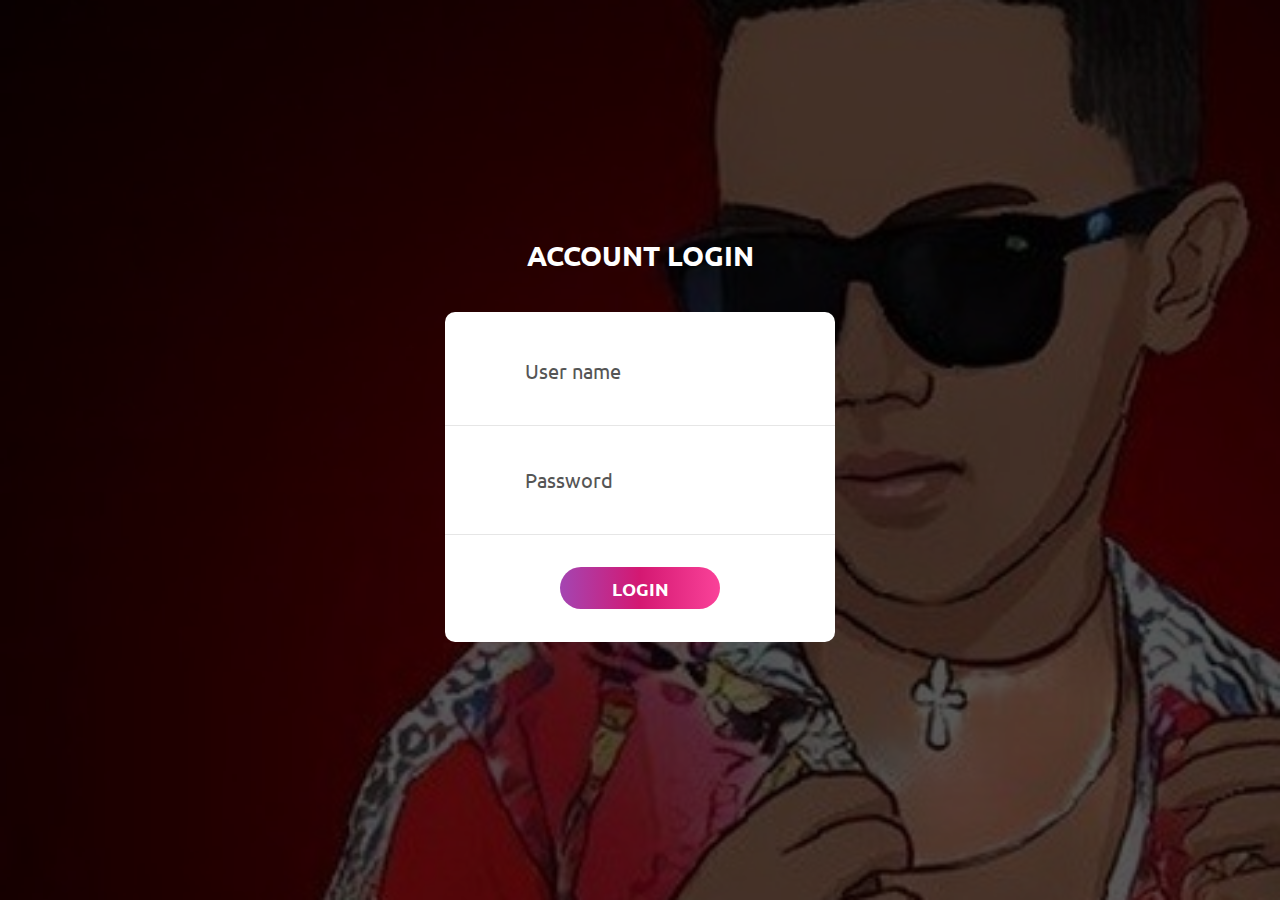
<file: index.html>
<!DOCTYPE html>
<html lang="en">
<head>
	<title>Login page</title>
	<meta charset="UTF-8">
	<meta name="viewport" content="width=device-width, initial-scale=1">
<!--===============================================================================================-->	
	<link rel="icon" type="image/png" href="images/icons/favicon.ico"/>
<!--===============================================================================================-->
	<link rel="stylesheet" type="text/css" href="vendor/bootstrap/css/bootstrap.min.css">
<!--===============================================================================================-->
	<link rel="stylesheet" type="text/css" href="fonts/font-awesome-4.7.0/css/font-awesome.min.css">
<!--===============================================================================================-->
	<link rel="stylesheet" type="text/css" href="fonts/Linearicons-Free-v1.0.0/icon-font.min.css">
<!--===============================================================================================-->
	<link rel="stylesheet" type="text/css" href="vendor/animate/animate.css">
<!--===============================================================================================-->	
	<link rel="stylesheet" type="text/css" href="vendor/css-hamburgers/hamburgers.min.css">
<!--===============================================================================================-->
	<link rel="stylesheet" type="text/css" href="vendor/animsition/css/animsition.min.css">
<!--===============================================================================================-->
	<link rel="stylesheet" type="text/css" href="vendor/select2/select2.min.css">
<!--===============================================================================================-->	
	<link rel="stylesheet" type="text/css" href="vendor/daterangepicker/daterangepicker.css">
<!--===============================================================================================-->
	<link rel="stylesheet" type="text/css" href="css/util.css">
	<link rel="stylesheet" type="text/css" href="css/main.css">
<!--===============================================================================================-->
</head>
<body>
	
	<div class="limiter" data-aos="fade-up-right">
		<div class="container-login100" style="background-image: url('images/ab2.jpg');">
			<div class="wrap-login100 p-t-30 p-b-50">
				<span class="login100-form-title p-b-41">
					Account Login
				</span>
				<form class="login100-form validate-form p-b-33 p-t-5" id="form" action="" method="GET" >

					<div class="wrap-input100 validate-input" data-validate = "Enter username">
						<input class="input100" type="text" name="username" id="username" placeholder="User name">
						<span class="focus-input100" data-placeholder="&#xe82a;"></span>
					</div>

					<div class="wrap-input100 validate-input" data-validate="Enter password">
						<input class="input100" type="password" name="password" id="password" placeholder="Password">
						<span class="focus-input100" data-placeholder="&#xe80f;"></span>
					</div>

					<div class="container-login100-form-btn m-t-32">
						
						
						
						<button  class="login100-form-btn" type="submit" id="mySubmit" onclick="Login(this.form); return false;" value="Login" >
							Login
						</button>
					</div>

				</form>
			</div>
		</div>
	</div>
	

	<div id="dropDownSelect1"></div>
	<script>
		AOS.init({
		duration: 1500,
		}); 
		  function onClick(e) {e.preventDefault();grecaptcha.ready(function() {grecaptcha.execute('6Le1FKsZAAAAAG5iOWZwMB4KQXLFtUbonm55oxfC', {action: 'submit'}).then(function(token) {console.log(token);});});}
	  </script>
	<script>
   function Login(form) {
username = new Array("Abenezer");
password = new Array("123");
if (form.username.value == username[0] && form.password.value == password[0]) {
location.href='index2.html';
return false;
}
else {
alert("Either the username or password you entered is incorrect.\nPlease try again.");
form.username.focus();
}
return true;
}
		</script>
<!--===============================================================================================-->
	<script src="vendor/jquery/jquery-3.2.1.min.js"></script>
<!--===============================================================================================-->
	<script src="vendor/animsition/js/animsition.min.js"></script>
<!--===============================================================================================-->
	<script src="vendor/bootstrap/js/popper.js"></script>
	<script src="vendor/bootstrap/js/bootstrap.min.js"></script>
<!--===============================================================================================-->
	<script src="vendor/select2/select2.min.js"></script>
<!--===============================================================================================-->
	<script src="vendor/daterangepicker/moment.min.js"></script>
	<script src="vendor/daterangepicker/daterangepicker.js"></script>
<!--===============================================================================================-->
	<script src="vendor/countdowntime/countdowntime.js"></script>
<!--===============================================================================================-->
	<script src="js/main.js"></script>

</body>
</html>
</file>
<file: vendor/daterangepicker/daterangepicker.css>
.daterangepicker {
  position: absolute;
  color: inherit;
  background-color: #fff;
  border-radius: 4px;
  width: 278px;
  padding: 4px;
  margin-top: 1px;
  top: 100px;
  left: 20px;
  /* Calendars */ }
  .daterangepicker:before, .daterangepicker:after {
    position: absolute;
    display: inline-block;
    border-bottom-color: rgba(0, 0, 0, 0.2);
    content: ''; }
  .daterangepicker:before {
    top: -7px;
    border-right: 7px solid transparent;
    border-left: 7px solid transparent;
    border-bottom: 7px solid #ccc; }
  .daterangepicker:after {
    top: -6px;
    border-right: 6px solid transparent;
    border-bottom: 6px solid #fff;
    border-left: 6px solid transparent; }
  .daterangepicker.opensleft:before {
    right: 9px; }
  .daterangepicker.opensleft:after {
    right: 10px; }
  .daterangepicker.openscenter:before {
    left: 0;
    right: 0;
    width: 0;
    margin-left: auto;
    margin-right: auto; }
  .daterangepicker.openscenter:after {
    left: 0;
    right: 0;
    width: 0;
    margin-left: auto;
    margin-right: auto; }
  .daterangepicker.opensright:before {
    left: 9px; }
  .daterangepicker.opensright:after {
    left: 10px; }
  .daterangepicker.dropup {
    margin-top: -5px; }
    .daterangepicker.dropup:before {
      top: initial;
      bottom: -7px;
      border-bottom: initial;
      border-top: 7px solid #ccc; }
    .daterangepicker.dropup:after {
      top: initial;
      bottom: -6px;
      border-bottom: initial;
      border-top: 6px solid #fff; }
  .daterangepicker.dropdown-menu {
    max-width: none;
    z-index: 3001; }
  .daterangepicker.single .ranges, .daterangepicker.single .calendar {
    float: none; }
  .daterangepicker.show-calendar .calendar {
    display: block; }
  .daterangepicker .calendar {
    display: none;
    max-width: 270px;
    margin: 4px; }
    .daterangepicker .calendar.single .calendar-table {
      border: none; }
    .daterangepicker .calendar th, .daterangepicker .calendar td {
      white-space: nowrap;
      text-align: center;
      min-width: 32px; }
  .daterangepicker .calendar-table {
    border: 1px solid #fff;
    padding: 4px;
    border-radius: 4px;
    background-color: #fff; }
  .daterangepicker table {
    width: 100%;
    margin: 0; }
  .daterangepicker td, .daterangepicker th {
    text-align: center;
    width: 20px;
    height: 20px;
    border-radius: 4px;
    border: 1px solid transparent;
    white-space: nowrap;
    cursor: pointer; }
    .daterangepicker td.available:hover, .daterangepicker th.available:hover {
      background-color: #eee;
      border-color: transparent;
      color: inherit; }
    .daterangepicker td.week, .daterangepicker th.week {
      font-size: 80%;
      color: #ccc; }
  .daterangepicker td.off, .daterangepicker td.off.in-range, .daterangepicker td.off.start-date, .daterangepicker td.off.end-date {
    background-color: #fff;
    border-color: transparent;
    color: #999; }
  .daterangepicker td.in-range {
    background-color: #ebf4f8;
    border-color: transparent;
    color: #000;
    border-radius: 0; }
  .daterangepicker td.start-date {
    border-radius: 4px 0 0 4px; }
  .daterangepicker td.end-date {
    border-radius: 0 4px 4px 0; }
  .daterangepicker td.start-date.end-date {
    border-radius: 4px; }
  .daterangepicker td.active, .daterangepicker td.active:hover {
    background-color: #357ebd;
    border-color: transparent;
    color: #fff; }
  .daterangepicker th.month {
    width: auto; }
  .daterangepicker td.disabled, .daterangepicker option.disabled {
    color: #999;
    cursor: not-allowed;
    text-decoration: line-through; }
  .daterangepicker select.monthselect, .daterangepicker select.yearselect {
    font-size: 12px;
    padding: 1px;
    height: auto;
    margin: 0;
    cursor: default; }
  .daterangepicker select.monthselect {
    margin-right: 2%;
    width: 56%; }
  .daterangepicker select.yearselect {
    width: 40%; }
  .daterangepicker select.hourselect, .daterangepicker select.minuteselect, .daterangepicker select.secondselect, .daterangepicker select.ampmselect {
    width: 50px;
    margin-bottom: 0; }
  .daterangepicker .input-mini {
    border: 1px solid #ccc;
    border-radius: 4px;
    color: #555;
    height: 30px;
    line-height: 30px;
    display: block;
    vertical-align: middle;
    margin: 0 0 5px 0;
    padding: 0 6px 0 28px;
    width: 100%; }
    .daterangepicker .input-mini.active {
      border: 1px solid #08c;
      border-radius: 4px; }
  .daterangepicker .daterangepicker_input {
    position: relative; }
    .daterangepicker .daterangepicker_input i {
      position: absolute;
      left: 8px;
      top: 8px; }
  .daterangepicker.rtl .input-mini {
    padding-right: 28px;
    padding-left: 6px; }
  .daterangepicker.rtl .daterangepicker_input i {
    left: auto;
    right: 8px; }
  .daterangepicker .calendar-time {
    text-align: center;
    margin: 5px auto;
    line-height: 30px;
    position: relative;
    padding-left: 28px; }
    .daterangepicker .calendar-time select.disabled {
      color: #ccc;
      cursor: not-allowed; }

.ranges {
  font-size: 11px;
  float: none;
  margin: 4px;
  text-align: left; }
  .ranges ul {
    list-style: none;
    margin: 0 auto;
    padding: 0;
    width: 100%; }
  .ranges li {
    font-size: 13px;
    background-color: #f5f5f5;
    border: 1px solid #f5f5f5;
    border-radius: 4px;
    color: #08c;
    padding: 3px 12px;
    margin-bottom: 8px;
    cursor: pointer; }
    .ranges li:hover {
      background-color: #08c;
      border: 1px solid #08c;
      color: #fff; }
    .ranges li.active {
      background-color: #08c;
      border: 1px solid #08c;
      color: #fff; }

/*  Larger Screen Styling */
@media (min-width: 564px) {
  .daterangepicker {
    width: auto; }
    .daterangepicker .ranges ul {
      width: 160px; }
    .daterangepicker.single .ranges ul {
      width: 100%; }
    .daterangepicker.single .calendar.left {
      clear: none; }
    .daterangepicker.single.ltr .ranges, .daterangepicker.single.ltr .calendar {
      float: left; }
    .daterangepicker.single.rtl .ranges, .daterangepicker.single.rtl .calendar {
      float: right; }
    .daterangepicker.ltr {
      direction: ltr;
      text-align: left; }
      .daterangepicker.ltr .calendar.left {
        clear: left;
        margin-right: 0; }
        .daterangepicker.ltr .calendar.left .calendar-table {
          border-right: none;
          border-top-right-radius: 0;
          border-bottom-right-radius: 0; }
      .daterangepicker.ltr .calendar.right {
        margin-left: 0; }
        .daterangepicker.ltr .calendar.right .calendar-table {
          border-left: none;
          border-top-left-radius: 0;
          border-bottom-left-radius: 0; }
      .daterangepicker.ltr .left .daterangepicker_input {
        padding-right: 12px; }
      .daterangepicker.ltr .calendar.left .calendar-table {
        padding-right: 12px; }
      .daterangepicker.ltr .ranges, .daterangepicker.ltr .calendar {
        float: left; }
    .daterangepicker.rtl {
      direction: rtl;
      text-align: right; }
      .daterangepicker.rtl .calendar.left {
        clear: right;
        margin-left: 0; }
        .daterangepicker.rtl .calendar.left .calendar-table {
          border-left: none;
          border-top-left-radius: 0;
          border-bottom-left-radius: 0; }
      .daterangepicker.rtl .calendar.right {
        margin-right: 0; }
        .daterangepicker.rtl .calendar.right .calendar-table {
          border-right: none;
          border-top-right-radius: 0;
          border-bottom-right-radius: 0; }
      .daterangepicker.rtl .left .daterangepicker_input {
        padding-left: 12px; }
      .daterangepicker.rtl .calendar.left .calendar-table {
        padding-left: 12px; }
      .daterangepicker.rtl .ranges, .daterangepicker.rtl .calendar {
        text-align: right;
        float: right; } }
@media (min-width: 730px) {
  .daterangepicker .ranges {
    width: auto; }
  .daterangepicker.ltr .ranges {
    float: left; }
  .daterangepicker.rtl .ranges {
    float: right; }
  .daterangepicker .calendar.left {
    clear: none !important; } }
</file>
<file: css/util.css>
/*[ FONT SIZE ]
///////////////////////////////////////////////////////////
*/
.fs-1 {font-size: 1px;}
.fs-2 {font-size: 2px;}
.fs-3 {font-size: 3px;}
.fs-4 {font-size: 4px;}
.fs-5 {font-size: 5px;}
.fs-6 {font-size: 6px;}
.fs-7 {font-size: 7px;}
.fs-8 {font-size: 8px;}
.fs-9 {font-size: 9px;}
.fs-10 {font-size: 10px;}
.fs-11 {font-size: 11px;}
.fs-12 {font-size: 12px;}
.fs-13 {font-size: 13px;}
.fs-14 {font-size: 14px;}
.fs-15 {font-size: 15px;}
.fs-16 {font-size: 16px;}
.fs-17 {font-size: 17px;}
.fs-18 {font-size: 18px;}
.fs-19 {font-size: 19px;}
.fs-20 {font-size: 20px;}
.fs-21 {font-size: 21px;}
.fs-22 {font-size: 22px;}
.fs-23 {font-size: 23px;}
.fs-24 {font-size: 24px;}
.fs-25 {font-size: 25px;}
.fs-26 {font-size: 26px;}
.fs-27 {font-size: 27px;}
.fs-28 {font-size: 28px;}
.fs-29 {font-size: 29px;}
.fs-30 {font-size: 30px;}
.fs-31 {font-size: 31px;}
.fs-32 {font-size: 32px;}
.fs-33 {font-size: 33px;}
.fs-34 {font-size: 34px;}
.fs-35 {font-size: 35px;}
.fs-36 {font-size: 36px;}
.fs-37 {font-size: 37px;}
.fs-38 {font-size: 38px;}
.fs-39 {font-size: 39px;}
.fs-40 {font-size: 40px;}
.fs-41 {font-size: 41px;}
.fs-42 {font-size: 42px;}
.fs-43 {font-size: 43px;}
.fs-44 {font-size: 44px;}
.fs-45 {font-size: 45px;}
.fs-46 {font-size: 46px;}
.fs-47 {font-size: 47px;}
.fs-48 {font-size: 48px;}
.fs-49 {font-size: 49px;}
.fs-50 {font-size: 50px;}
.fs-51 {font-size: 51px;}
.fs-52 {font-size: 52px;}
.fs-53 {font-size: 53px;}
.fs-54 {font-size: 54px;}
.fs-55 {font-size: 55px;}
.fs-56 {font-size: 56px;}
.fs-57 {font-size: 57px;}
.fs-58 {font-size: 58px;}
.fs-59 {font-size: 59px;}
.fs-60 {font-size: 60px;}
.fs-61 {font-size: 61px;}
.fs-62 {font-size: 62px;}
.fs-63 {font-size: 63px;}
.fs-64 {font-size: 64px;}
.fs-65 {font-size: 65px;}
.fs-66 {font-size: 66px;}
.fs-67 {font-size: 67px;}
.fs-68 {font-size: 68px;}
.fs-69 {font-size: 69px;}
.fs-70 {font-size: 70px;}
.fs-71 {font-size: 71px;}
.fs-72 {font-size: 72px;}
.fs-73 {font-size: 73px;}
.fs-74 {font-size: 74px;}
.fs-75 {font-size: 75px;}
.fs-76 {font-size: 76px;}
.fs-77 {font-size: 77px;}
.fs-78 {font-size: 78px;}
.fs-79 {font-size: 79px;}
.fs-80 {font-size: 80px;}
.fs-81 {font-size: 81px;}
.fs-82 {font-size: 82px;}
.fs-83 {font-size: 83px;}
.fs-84 {font-size: 84px;}
.fs-85 {font-size: 85px;}
.fs-86 {font-size: 86px;}
.fs-87 {font-size: 87px;}
.fs-88 {font-size: 88px;}
.fs-89 {font-size: 89px;}
.fs-90 {font-size: 90px;}
.fs-91 {font-size: 91px;}
.fs-92 {font-size: 92px;}
.fs-93 {font-size: 93px;}
.fs-94 {font-size: 94px;}
.fs-95 {font-size: 95px;}
.fs-96 {font-size: 96px;}
.fs-97 {font-size: 97px;}
.fs-98 {font-size: 98px;}
.fs-99 {font-size: 99px;}
.fs-100 {font-size: 100px;}
.fs-101 {font-size: 101px;}
.fs-102 {font-size: 102px;}
.fs-103 {font-size: 103px;}
.fs-104 {font-size: 104px;}
.fs-105 {font-size: 105px;}
.fs-106 {font-size: 106px;}
.fs-107 {font-size: 107px;}
.fs-108 {font-size: 108px;}
.fs-109 {font-size: 109px;}
.fs-110 {font-size: 110px;}
.fs-111 {font-size: 111px;}
.fs-112 {font-size: 112px;}
.fs-113 {font-size: 113px;}
.fs-114 {font-size: 114px;}
.fs-115 {font-size: 115px;}
.fs-116 {font-size: 116px;}
.fs-117 {font-size: 117px;}
.fs-118 {font-size: 118px;}
.fs-119 {font-size: 119px;}
.fs-120 {font-size: 120px;}
.fs-121 {font-size: 121px;}
.fs-122 {font-size: 122px;}
.fs-123 {font-size: 123px;}
.fs-124 {font-size: 124px;}
.fs-125 {font-size: 125px;}
.fs-126 {font-size: 126px;}
.fs-127 {font-size: 127px;}
.fs-128 {font-size: 128px;}
.fs-129 {font-size: 129px;}
.fs-130 {font-size: 130px;}
.fs-131 {font-size: 131px;}
.fs-132 {font-size: 132px;}
.fs-133 {font-size: 133px;}
.fs-134 {font-size: 134px;}
.fs-135 {font-size: 135px;}
.fs-136 {font-size: 136px;}
.fs-137 {font-size: 137px;}
.fs-138 {font-size: 138px;}
.fs-139 {font-size: 139px;}
.fs-140 {font-size: 140px;}
.fs-141 {font-size: 141px;}
.fs-142 {font-size: 142px;}
.fs-143 {font-size: 143px;}
.fs-144 {font-size: 144px;}
.fs-145 {font-size: 145px;}
.fs-146 {font-size: 146px;}
.fs-147 {font-size: 147px;}
.fs-148 {font-size: 148px;}
.fs-149 {font-size: 149px;}
.fs-150 {font-size: 150px;}
.fs-151 {font-size: 151px;}
.fs-152 {font-size: 152px;}
.fs-153 {font-size: 153px;}
.fs-154 {font-size: 154px;}
.fs-155 {font-size: 155px;}
.fs-156 {font-size: 156px;}
.fs-157 {font-size: 157px;}
.fs-158 {font-size: 158px;}
.fs-159 {font-size: 159px;}
.fs-160 {font-size: 160px;}
.fs-161 {font-size: 161px;}
.fs-162 {font-size: 162px;}
.fs-163 {font-size: 163px;}
.fs-164 {font-size: 164px;}
.fs-165 {font-size: 165px;}
.fs-166 {font-size: 166px;}
.fs-167 {font-size: 167px;}
.fs-168 {font-size: 168px;}
.fs-169 {font-size: 169px;}
.fs-170 {font-size: 170px;}
.fs-171 {font-size: 171px;}
.fs-172 {font-size: 172px;}
.fs-173 {font-size: 173px;}
.fs-174 {font-size: 174px;}
.fs-175 {font-size: 175px;}
.fs-176 {font-size: 176px;}
.fs-177 {font-size: 177px;}
.fs-178 {font-size: 178px;}
.fs-179 {font-size: 179px;}
.fs-180 {font-size: 180px;}
.fs-181 {font-size: 181px;}
.fs-182 {font-size: 182px;}
.fs-183 {font-size: 183px;}
.fs-184 {font-size: 184px;}
.fs-185 {font-size: 185px;}
.fs-186 {font-size: 186px;}
.fs-187 {font-size: 187px;}
.fs-188 {font-size: 188px;}
.fs-189 {font-size: 189px;}
.fs-190 {font-size: 190px;}
.fs-191 {font-size: 191px;}
.fs-192 {font-size: 192px;}
.fs-193 {font-size: 193px;}
.fs-194 {font-size: 194px;}
.fs-195 {font-size: 195px;}
.fs-196 {font-size: 196px;}
.fs-197 {font-size: 197px;}
.fs-198 {font-size: 198px;}
.fs-199 {font-size: 199px;}
.fs-200 {font-size: 200px;}

/*[ PADDING ]
///////////////////////////////////////////////////////////
*/
.p-t-0 {padding-top: 0px;}
.p-t-1 {padding-top: 1px;}
.p-t-2 {padding-top: 2px;}
.p-t-3 {padding-top: 3px;}
.p-t-4 {padding-top: 4px;}
.p-t-5 {padding-top: 5px;}
.p-t-6 {padding-top: 6px;}
.p-t-7 {padding-top: 7px;}
.p-t-8 {padding-top: 8px;}
.p-t-9 {padding-top: 9px;}
.p-t-10 {padding-top: 10px;}
.p-t-11 {padding-top: 11px;}
.p-t-12 {padding-top: 12px;}
.p-t-13 {padding-top: 13px;}
.p-t-14 {padding-top: 14px;}
.p-t-15 {padding-top: 15px;}
.p-t-16 {padding-top: 16px;}
.p-t-17 {padding-top: 17px;}
.p-t-18 {padding-top: 18px;}
.p-t-19 {padding-top: 19px;}
.p-t-20 {padding-top: 20px;}
.p-t-21 {padding-top: 21px;}
.p-t-22 {padding-top: 22px;}
.p-t-23 {padding-top: 23px;}
.p-t-24 {padding-top: 24px;}
.p-t-25 {padding-top: 25px;}
.p-t-26 {padding-top: 26px;}
.p-t-27 {padding-top: 27px;}
.p-t-28 {padding-top: 28px;}
.p-t-29 {padding-top: 29px;}
.p-t-30 {padding-top: 30px;}
.p-t-31 {padding-top: 31px;}
.p-t-32 {padding-top: 32px;}
.p-t-33 {padding-top: 33px;}
.p-t-34 {padding-top: 34px;}
.p-t-35 {padding-top: 35px;}
.p-t-36 {padding-top: 36px;}
.p-t-37 {padding-top: 37px;}
.p-t-38 {padding-top: 38px;}
.p-t-39 {padding-top: 39px;}
.p-t-40 {padding-top: 40px;}
.p-t-41 {padding-top: 41px;}
.p-t-42 {padding-top: 42px;}
.p-t-43 {padding-top: 43px;}
.p-t-44 {padding-top: 44px;}
.p-t-45 {padding-top: 45px;}
.p-t-46 {padding-top: 46px;}
.p-t-47 {padding-top: 47px;}
.p-t-48 {padding-top: 48px;}
.p-t-49 {padding-top: 49px;}
.p-t-50 {padding-top: 50px;}
.p-t-51 {padding-top: 51px;}
.p-t-52 {padding-top: 52px;}
.p-t-53 {padding-top: 53px;}
.p-t-54 {padding-top: 54px;}
.p-t-55 {padding-top: 55px;}
.p-t-56 {padding-top: 56px;}
.p-t-57 {padding-top: 57px;}
.p-t-58 {padding-top: 58px;}
.p-t-59 {padding-top: 59px;}
.p-t-60 {padding-top: 60px;}
.p-t-61 {padding-top: 61px;}
.p-t-62 {padding-top: 62px;}
.p-t-63 {padding-top: 63px;}
.p-t-64 {padding-top: 64px;}
.p-t-65 {padding-top: 65px;}
.p-t-66 {padding-top: 66px;}
.p-t-67 {padding-top: 67px;}
.p-t-68 {padding-top: 68px;}
.p-t-69 {padding-top: 69px;}
.p-t-70 {padding-top: 70px;}
.p-t-71 {padding-top: 71px;}
.p-t-72 {padding-top: 72px;}
.p-t-73 {padding-top: 73px;}
.p-t-74 {padding-top: 74px;}
.p-t-75 {padding-top: 75px;}
.p-t-76 {padding-top: 76px;}
.p-t-77 {padding-top: 77px;}
.p-t-78 {padding-top: 78px;}
.p-t-79 {padding-top: 79px;}
.p-t-80 {padding-top: 80px;}
.p-t-81 {padding-top: 81px;}
.p-t-82 {padding-top: 82px;}
.p-t-83 {padding-top: 83px;}
.p-t-84 {padding-top: 84px;}
.p-t-85 {padding-top: 85px;}
.p-t-86 {padding-top: 86px;}
.p-t-87 {padding-top: 87px;}
.p-t-88 {padding-top: 88px;}
.p-t-89 {padding-top: 89px;}
.p-t-90 {padding-top: 90px;}
.p-t-91 {padding-top: 91px;}
.p-t-92 {padding-top: 92px;}
.p-t-93 {padding-top: 93px;}
.p-t-94 {padding-top: 94px;}
.p-t-95 {padding-top: 95px;}
.p-t-96 {padding-top: 96px;}
.p-t-97 {padding-top: 97px;}
.p-t-98 {padding-top: 98px;}
.p-t-99 {padding-top: 99px;}
.p-t-100 {padding-top: 100px;}
.p-t-101 {padding-top: 101px;}
.p-t-102 {padding-top: 102px;}
.p-t-103 {padding-top: 103px;}
.p-t-104 {padding-top: 104px;}
.p-t-105 {padding-top: 105px;}
.p-t-106 {padding-top: 106px;}
.p-t-107 {padding-top: 107px;}
.p-t-108 {padding-top: 108px;}
.p-t-109 {padding-top: 109px;}
.p-t-110 {padding-top: 110px;}
.p-t-111 {padding-top: 111px;}
.p-t-112 {padding-top: 112px;}
.p-t-113 {padding-top: 113px;}
.p-t-114 {padding-top: 114px;}
.p-t-115 {padding-top: 115px;}
.p-t-116 {padding-top: 116px;}
.p-t-117 {padding-top: 117px;}
.p-t-118 {padding-top: 118px;}
.p-t-119 {padding-top: 119px;}
.p-t-120 {padding-top: 120px;}
.p-t-121 {padding-top: 121px;}
.p-t-122 {padding-top: 122px;}
.p-t-123 {padding-top: 123px;}
.p-t-124 {padding-top: 124px;}
.p-t-125 {padding-top: 125px;}
.p-t-126 {padding-top: 126px;}
.p-t-127 {padding-top: 127px;}
.p-t-128 {padding-top: 128px;}
.p-t-129 {padding-top: 129px;}
.p-t-130 {padding-top: 130px;}
.p-t-131 {padding-top: 131px;}
.p-t-132 {padding-top: 132px;}
.p-t-133 {padding-top: 133px;}
.p-t-134 {padding-top: 134px;}
.p-t-135 {padding-top: 135px;}
.p-t-136 {padding-top: 136px;}
.p-t-137 {padding-top: 137px;}
.p-t-138 {padding-top: 138px;}
.p-t-139 {padding-top: 139px;}
.p-t-140 {padding-top: 140px;}
.p-t-141 {padding-top: 141px;}
.p-t-142 {padding-top: 142px;}
.p-t-143 {padding-top: 143px;}
.p-t-144 {padding-top: 144px;}
.p-t-145 {padding-top: 145px;}
.p-t-146 {padding-top: 146px;}
.p-t-147 {padding-top: 147px;}
.p-t-148 {padding-top: 148px;}
.p-t-149 {padding-top: 149px;}
.p-t-150 {padding-top: 150px;}
.p-t-151 {padding-top: 151px;}
.p-t-152 {padding-top: 152px;}
.p-t-153 {padding-top: 153px;}
.p-t-154 {padding-top: 154px;}
.p-t-155 {padding-top: 155px;}
.p-t-156 {padding-top: 156px;}
.p-t-157 {padding-top: 157px;}
.p-t-158 {padding-top: 158px;}
.p-t-159 {padding-top: 159px;}
.p-t-160 {padding-top: 160px;}
.p-t-161 {padding-top: 161px;}
.p-t-162 {padding-top: 162px;}
.p-t-163 {padding-top: 163px;}
.p-t-164 {padding-top: 164px;}
.p-t-165 {padding-top: 165px;}
.p-t-166 {padding-top: 166px;}
.p-t-167 {padding-top: 167px;}
.p-t-168 {padding-top: 168px;}
.p-t-169 {padding-top: 169px;}
.p-t-170 {padding-top: 170px;}
.p-t-171 {padding-top: 171px;}
.p-t-172 {padding-top: 172px;}
.p-t-173 {padding-top: 173px;}
.p-t-174 {padding-top: 174px;}
.p-t-175 {padding-top: 175px;}
.p-t-176 {padding-top: 176px;}
.p-t-177 {padding-top: 177px;}
.p-t-178 {padding-top: 178px;}
.p-t-179 {padding-top: 179px;}
.p-t-180 {padding-top: 180px;}
.p-t-181 {padding-top: 181px;}
.p-t-182 {padding-top: 182px;}
.p-t-183 {padding-top: 183px;}
.p-t-184 {padding-top: 184px;}
.p-t-185 {padding-top: 185px;}
.p-t-186 {padding-top: 186px;}
.p-t-187 {padding-top: 187px;}
.p-t-188 {padding-top: 188px;}
.p-t-189 {padding-top: 189px;}
.p-t-190 {padding-top: 190px;}
.p-t-191 {padding-top: 191px;}
.p-t-192 {padding-top: 192px;}
.p-t-193 {padding-top: 193px;}
.p-t-194 {padding-top: 194px;}
.p-t-195 {padding-top: 195px;}
.p-t-196 {padding-top: 196px;}
.p-t-197 {padding-top: 197px;}
.p-t-198 {padding-top: 198px;}
.p-t-199 {padding-top: 199px;}
.p-t-200 {padding-top: 200px;}
.p-t-201 {padding-top: 201px;}
.p-t-202 {padding-top: 202px;}
.p-t-203 {padding-top: 203px;}
.p-t-204 {padding-top: 204px;}
.p-t-205 {padding-top: 205px;}
.p-t-206 {padding-top: 206px;}
.p-t-207 {padding-top: 207px;}
.p-t-208 {padding-top: 208px;}
.p-t-209 {padding-top: 209px;}
.p-t-210 {padding-top: 210px;}
.p-t-211 {padding-top: 211px;}
.p-t-212 {padding-top: 212px;}
.p-t-213 {padding-top: 213px;}
.p-t-214 {padding-top: 214px;}
.p-t-215 {padding-top: 215px;}
.p-t-216 {padding-top: 216px;}
.p-t-217 {padding-top: 217px;}
.p-t-218 {padding-top: 218px;}
.p-t-219 {padding-top: 219px;}
.p-t-220 {padding-top: 220px;}
.p-t-221 {padding-top: 221px;}
.p-t-222 {padding-top: 222px;}
.p-t-223 {padding-top: 223px;}
.p-t-224 {padding-top: 224px;}
.p-t-225 {padding-top: 225px;}
.p-t-226 {padding-top: 226px;}
.p-t-227 {padding-top: 227px;}
.p-t-228 {padding-top: 228px;}
.p-t-229 {padding-top: 229px;}
.p-t-230 {padding-top: 230px;}
.p-t-231 {padding-top: 231px;}
.p-t-232 {padding-top: 232px;}
.p-t-233 {padding-top: 233px;}
.p-t-234 {padding-top: 234px;}
.p-t-235 {padding-top: 235px;}
.p-t-236 {padding-top: 236px;}
.p-t-237 {padding-top: 237px;}
.p-t-238 {padding-top: 238px;}
.p-t-239 {padding-top: 239px;}
.p-t-240 {padding-top: 240px;}
.p-t-241 {padding-top: 241px;}
.p-t-242 {padding-top: 242px;}
.p-t-243 {padding-top: 243px;}
.p-t-244 {padding-top: 244px;}
.p-t-245 {padding-top: 245px;}
.p-t-246 {padding-top: 246px;}
.p-t-247 {padding-top: 247px;}
.p-t-248 {padding-top: 248px;}
.p-t-249 {padding-top: 249px;}
.p-t-250 {padding-top: 250px;}
.p-b-0 {padding-bottom: 0px;}
.p-b-1 {padding-bottom: 1px;}
.p-b-2 {padding-bottom: 2px;}
.p-b-3 {padding-bottom: 3px;}
.p-b-4 {padding-bottom: 4px;}
.p-b-5 {padding-bottom: 5px;}
.p-b-6 {padding-bottom: 6px;}
.p-b-7 {padding-bottom: 7px;}
.p-b-8 {padding-bottom: 8px;}
.p-b-9 {padding-bottom: 9px;}
.p-b-10 {padding-bottom: 10px;}
.p-b-11 {padding-bottom: 11px;}
.p-b-12 {padding-bottom: 12px;}
.p-b-13 {padding-bottom: 13px;}
.p-b-14 {padding-bottom: 14px;}
.p-b-15 {padding-bottom: 15px;}
.p-b-16 {padding-bottom: 16px;}
.p-b-17 {padding-bottom: 17px;}
.p-b-18 {padding-bottom: 18px;}
.p-b-19 {padding-bottom: 19px;}
.p-b-20 {padding-bottom: 20px;}
.p-b-21 {padding-bottom: 21px;}
.p-b-22 {padding-bottom: 22px;}
.p-b-23 {padding-bottom: 23px;}
.p-b-24 {padding-bottom: 24px;}
.p-b-25 {padding-bottom: 25px;}
.p-b-26 {padding-bottom: 26px;}
.p-b-27 {padding-bottom: 27px;}
.p-b-28 {padding-bottom: 28px;}
.p-b-29 {padding-bottom: 29px;}
.p-b-30 {padding-bottom: 30px;}
.p-b-31 {padding-bottom: 31px;}
.p-b-32 {padding-bottom: 32px;}
.p-b-33 {padding-bottom: 33px;}
.p-b-34 {padding-bottom: 34px;}
.p-b-35 {padding-bottom: 35px;}
.p-b-36 {padding-bottom: 36px;}
.p-b-37 {padding-bottom: 37px;}
.p-b-38 {padding-bottom: 38px;}
.p-b-39 {padding-bottom: 39px;}
.p-b-40 {padding-bottom: 40px;}
.p-b-41 {padding-bottom: 41px;}
.p-b-42 {padding-bottom: 42px;}
.p-b-43 {padding-bottom: 43px;}
.p-b-44 {padding-bottom: 44px;}
.p-b-45 {padding-bottom: 45px;}
.p-b-46 {padding-bottom: 46px;}
.p-b-47 {padding-bottom: 47px;}
.p-b-48 {padding-bottom: 48px;}
.p-b-49 {padding-bottom: 49px;}
.p-b-50 {padding-bottom: 50px;}
.p-b-51 {padding-bottom: 51px;}
.p-b-52 {padding-bottom: 52px;}
.p-b-53 {padding-bottom: 53px;}
.p-b-54 {padding-bottom: 54px;}
.p-b-55 {padding-bottom: 55px;}
.p-b-56 {padding-bottom: 56px;}
.p-b-57 {padding-bottom: 57px;}
.p-b-58 {padding-bottom: 58px;}
.p-b-59 {padding-bottom: 59px;}
.p-b-60 {padding-bottom: 60px;}
.p-b-61 {padding-bottom: 61px;}
.p-b-62 {padding-bottom: 62px;}
.p-b-63 {padding-bottom: 63px;}
.p-b-64 {padding-bottom: 64px;}
.p-b-65 {padding-bottom: 65px;}
.p-b-66 {padding-bottom: 66px;}
.p-b-67 {padding-bottom: 67px;}
.p-b-68 {padding-bottom: 68px;}
.p-b-69 {padding-bottom: 69px;}
.p-b-70 {padding-bottom: 70px;}
.p-b-71 {padding-bottom: 71px;}
.p-b-72 {padding-bottom: 72px;}
.p-b-73 {padding-bottom: 73px;}
.p-b-74 {padding-bottom: 74px;}
.p-b-75 {padding-bottom: 75px;}
.p-b-76 {padding-bottom: 76px;}
.p-b-77 {padding-bottom: 77px;}
.p-b-78 {padding-bottom: 78px;}
.p-b-79 {padding-bottom: 79px;}
.p-b-80 {padding-bottom: 80px;}
.p-b-81 {padding-bottom: 81px;}
.p-b-82 {padding-bottom: 82px;}
.p-b-83 {padding-bottom: 83px;}
.p-b-84 {padding-bottom: 84px;}
.p-b-85 {padding-bottom: 85px;}
.p-b-86 {padding-bottom: 86px;}
.p-b-87 {padding-bottom: 87px;}
.p-b-88 {padding-bottom: 88px;}
.p-b-89 {padding-bottom: 89px;}
.p-b-90 {padding-bottom: 90px;}
.p-b-91 {padding-bottom: 91px;}
.p-b-92 {padding-bottom: 92px;}
.p-b-93 {padding-bottom: 93px;}
.p-b-94 {padding-bottom: 94px;}
.p-b-95 {padding-bottom: 95px;}
.p-b-96 {padding-bottom: 96px;}
.p-b-97 {padding-bottom: 97px;}
.p-b-98 {padding-bottom: 98px;}
.p-b-99 {padding-bottom: 99px;}
.p-b-100 {padding-bottom: 100px;}
.p-b-101 {padding-bottom: 101px;}
.p-b-102 {padding-bottom: 102px;}
.p-b-103 {padding-bottom: 103px;}
.p-b-104 {padding-bottom: 104px;}
.p-b-105 {padding-bottom: 105px;}
.p-b-106 {padding-bottom: 106px;}
.p-b-107 {padding-bottom: 107px;}
.p-b-108 {padding-bottom: 108px;}
.p-b-109 {padding-bottom: 109px;}
.p-b-110 {padding-bottom: 110px;}
.p-b-111 {padding-bottom: 111px;}
.p-b-112 {padding-bottom: 112px;}
.p-b-113 {padding-bottom: 113px;}
.p-b-114 {padding-bottom: 114px;}
.p-b-115 {padding-bottom: 115px;}
.p-b-116 {padding-bottom: 116px;}
.p-b-117 {padding-bottom: 117px;}
.p-b-118 {padding-bottom: 118px;}
.p-b-119 {padding-bottom: 119px;}
.p-b-120 {padding-bottom: 120px;}
.p-b-121 {padding-bottom: 121px;}
.p-b-122 {padding-bottom: 122px;}
.p-b-123 {padding-bottom: 123px;}
.p-b-124 {padding-bottom: 124px;}
.p-b-125 {padding-bottom: 125px;}
.p-b-126 {padding-bottom: 126px;}
.p-b-127 {padding-bottom: 127px;}
.p-b-128 {padding-bottom: 128px;}
.p-b-129 {padding-bottom: 129px;}
.p-b-130 {padding-bottom: 130px;}
.p-b-131 {padding-bottom: 131px;}
.p-b-132 {padding-bottom: 132px;}
.p-b-133 {padding-bottom: 133px;}
.p-b-134 {padding-bottom: 134px;}
.p-b-135 {padding-bottom: 135px;}
.p-b-136 {padding-bottom: 136px;}
.p-b-137 {padding-bottom: 137px;}
.p-b-138 {padding-bottom: 138px;}
.p-b-139 {padding-bottom: 139px;}
.p-b-140 {padding-bottom: 140px;}
.p-b-141 {padding-bottom: 141px;}
.p-b-142 {padding-bottom: 142px;}
.p-b-143 {padding-bottom: 143px;}
.p-b-144 {padding-bottom: 144px;}
.p-b-145 {padding-bottom: 145px;}
.p-b-146 {padding-bottom: 146px;}
.p-b-147 {padding-bottom: 147px;}
.p-b-148 {padding-bottom: 148px;}
.p-b-149 {padding-bottom: 149px;}
.p-b-150 {padding-bottom: 150px;}
.p-b-151 {padding-bottom: 151px;}
.p-b-152 {padding-bottom: 152px;}
.p-b-153 {padding-bottom: 153px;}
.p-b-154 {padding-bottom: 154px;}
.p-b-155 {padding-bottom: 155px;}
.p-b-156 {padding-bottom: 156px;}
.p-b-157 {padding-bottom: 157px;}
.p-b-158 {padding-bottom: 158px;}
.p-b-159 {padding-bottom: 159px;}
.p-b-160 {padding-bottom: 160px;}
.p-b-161 {padding-bottom: 161px;}
.p-b-162 {padding-bottom: 162px;}
.p-b-163 {padding-bottom: 163px;}
.p-b-164 {padding-bottom: 164px;}
.p-b-165 {padding-bottom: 165px;}
.p-b-166 {padding-bottom: 166px;}
.p-b-167 {padding-bottom: 167px;}
.p-b-168 {padding-bottom: 168px;}
.p-b-169 {padding-bottom: 169px;}
.p-b-170 {padding-bottom: 170px;}
.p-b-171 {padding-bottom: 171px;}
.p-b-172 {padding-bottom: 172px;}
.p-b-173 {padding-bottom: 173px;}
.p-b-174 {padding-bottom: 174px;}
.p-b-175 {padding-bottom: 175px;}
.p-b-176 {padding-bottom: 176px;}
.p-b-177 {padding-bottom: 177px;}
.p-b-178 {padding-bottom: 178px;}
.p-b-179 {padding-bottom: 179px;}
.p-b-180 {padding-bottom: 180px;}
.p-b-181 {padding-bottom: 181px;}
.p-b-182 {padding-bottom: 182px;}
.p-b-183 {padding-bottom: 183px;}
.p-b-184 {padding-bottom: 184px;}
.p-b-185 {padding-bottom: 185px;}
.p-b-186 {padding-bottom: 186px;}
.p-b-187 {padding-bottom: 187px;}
.p-b-188 {padding-bottom: 188px;}
.p-b-189 {padding-bottom: 189px;}
.p-b-190 {padding-bottom: 190px;}
.p-b-191 {padding-bottom: 191px;}
.p-b-192 {padding-bottom: 192px;}
.p-b-193 {padding-bottom: 193px;}
.p-b-194 {padding-bottom: 194px;}
.p-b-195 {padding-bottom: 195px;}
.p-b-196 {padding-bottom: 196px;}
.p-b-197 {padding-bottom: 197px;}
.p-b-198 {padding-bottom: 198px;}
.p-b-199 {padding-bottom: 199px;}
.p-b-200 {padding-bottom: 200px;}
.p-b-201 {padding-bottom: 201px;}
.p-b-202 {padding-bottom: 202px;}
.p-b-203 {padding-bottom: 203px;}
.p-b-204 {padding-bottom: 204px;}
.p-b-205 {padding-bottom: 205px;}
.p-b-206 {padding-bottom: 206px;}
.p-b-207 {padding-bottom: 207px;}
.p-b-208 {padding-bottom: 208px;}
.p-b-209 {padding-bottom: 209px;}
.p-b-210 {padding-bottom: 210px;}
.p-b-211 {padding-bottom: 211px;}
.p-b-212 {padding-bottom: 212px;}
.p-b-213 {padding-bottom: 213px;}
.p-b-214 {padding-bottom: 214px;}
.p-b-215 {padding-bottom: 215px;}
.p-b-216 {padding-bottom: 216px;}
.p-b-217 {padding-bottom: 217px;}
.p-b-218 {padding-bottom: 218px;}
.p-b-219 {padding-bottom: 219px;}
.p-b-220 {padding-bottom: 220px;}
.p-b-221 {padding-bottom: 221px;}
.p-b-222 {padding-bottom: 222px;}
.p-b-223 {padding-bottom: 223px;}
.p-b-224 {padding-bottom: 224px;}
.p-b-225 {padding-bottom: 225px;}
.p-b-226 {padding-bottom: 226px;}
.p-b-227 {padding-bottom: 227px;}
.p-b-228 {padding-bottom: 228px;}
.p-b-229 {padding-bottom: 229px;}
.p-b-230 {padding-bottom: 230px;}
.p-b-231 {padding-bottom: 231px;}
.p-b-232 {padding-bottom: 232px;}
.p-b-233 {padding-bottom: 233px;}
.p-b-234 {padding-bottom: 234px;}
.p-b-235 {padding-bottom: 235px;}
.p-b-236 {padding-bottom: 236px;}
.p-b-237 {padding-bottom: 237px;}
.p-b-238 {padding-bottom: 238px;}
.p-b-239 {padding-bottom: 239px;}
.p-b-240 {padding-bottom: 240px;}
.p-b-241 {padding-bottom: 241px;}
.p-b-242 {padding-bottom: 242px;}
.p-b-243 {padding-bottom: 243px;}
.p-b-244 {padding-bottom: 244px;}
.p-b-245 {padding-bottom: 245px;}
.p-b-246 {padding-bottom: 246px;}
.p-b-247 {padding-bottom: 247px;}
.p-b-248 {padding-bottom: 248px;}
.p-b-249 {padding-bottom: 249px;}
.p-b-250 {padding-bottom: 250px;}
.p-l-0 {padding-left: 0px;}
.p-l-1 {padding-left: 1px;}
.p-l-2 {padding-left: 2px;}
.p-l-3 {padding-left: 3px;}
.p-l-4 {padding-left: 4px;}
.p-l-5 {padding-left: 5px;}
.p-l-6 {padding-left: 6px;}
.p-l-7 {padding-left: 7px;}
.p-l-8 {padding-left: 8px;}
.p-l-9 {padding-left: 9px;}
.p-l-10 {padding-left: 10px;}
.p-l-11 {padding-left: 11px;}
.p-l-12 {padding-left: 12px;}
.p-l-13 {padding-left: 13px;}
.p-l-14 {padding-left: 14px;}
.p-l-15 {padding-left: 15px;}
.p-l-16 {padding-left: 16px;}
.p-l-17 {padding-left: 17px;}
.p-l-18 {padding-left: 18px;}
.p-l-19 {padding-left: 19px;}
.p-l-20 {padding-left: 20px;}
.p-l-21 {padding-left: 21px;}
.p-l-22 {padding-left: 22px;}
.p-l-23 {padding-left: 23px;}
.p-l-24 {padding-left: 24px;}
.p-l-25 {padding-left: 25px;}
.p-l-26 {padding-left: 26px;}
.p-l-27 {padding-left: 27px;}
.p-l-28 {padding-left: 28px;}
.p-l-29 {padding-left: 29px;}
.p-l-30 {padding-left: 30px;}
.p-l-31 {padding-left: 31px;}
.p-l-32 {padding-left: 32px;}
.p-l-33 {padding-left: 33px;}
.p-l-34 {padding-left: 34px;}
.p-l-35 {padding-left: 35px;}
.p-l-36 {padding-left: 36px;}
.p-l-37 {padding-left: 37px;}
.p-l-38 {padding-left: 38px;}
.p-l-39 {padding-left: 39px;}
.p-l-40 {padding-left: 40px;}
.p-l-41 {padding-left: 41px;}
.p-l-42 {padding-left: 42px;}
.p-l-43 {padding-left: 43px;}
.p-l-44 {padding-left: 44px;}
.p-l-45 {padding-left: 45px;}
.p-l-46 {padding-left: 46px;}
.p-l-47 {padding-left: 47px;}
.p-l-48 {padding-left: 48px;}
.p-l-49 {padding-left: 49px;}
.p-l-50 {padding-left: 50px;}
.p-l-51 {padding-left: 51px;}
.p-l-52 {padding-left: 52px;}
.p-l-53 {padding-left: 53px;}
.p-l-54 {padding-left: 54px;}
.p-l-55 {padding-left: 55px;}
.p-l-56 {padding-left: 56px;}
.p-l-57 {padding-left: 57px;}
.p-l-58 {padding-left: 58px;}
.p-l-59 {padding-left: 59px;}
.p-l-60 {padding-left: 60px;}
.p-l-61 {padding-left: 61px;}
.p-l-62 {padding-left: 62px;}
.p-l-63 {padding-left: 63px;}
.p-l-64 {padding-left: 64px;}
.p-l-65 {padding-left: 65px;}
.p-l-66 {padding-left: 66px;}
.p-l-67 {padding-left: 67px;}
.p-l-68 {padding-left: 68px;}
.p-l-69 {padding-left: 69px;}
.p-l-70 {padding-left: 70px;}
.p-l-71 {padding-left: 71px;}
.p-l-72 {padding-left: 72px;}
.p-l-73 {padding-left: 73px;}
.p-l-74 {padding-left: 74px;}
.p-l-75 {padding-left: 75px;}
.p-l-76 {padding-left: 76px;}
.p-l-77 {padding-left: 77px;}
.p-l-78 {padding-left: 78px;}
.p-l-79 {padding-left: 79px;}
.p-l-80 {padding-left: 80px;}
.p-l-81 {padding-left: 81px;}
.p-l-82 {padding-left: 82px;}
.p-l-83 {padding-left: 83px;}
.p-l-84 {padding-left: 84px;}
.p-l-85 {padding-left: 85px;}
.p-l-86 {padding-left: 86px;}
.p-l-87 {padding-left: 87px;}
.p-l-88 {padding-left: 88px;}
.p-l-89 {padding-left: 89px;}
.p-l-90 {padding-left: 90px;}
.p-l-91 {padding-left: 91px;}
.p-l-92 {padding-left: 92px;}
.p-l-93 {padding-left: 93px;}
.p-l-94 {padding-left: 94px;}
.p-l-95 {padding-left: 95px;}
.p-l-96 {padding-left: 96px;}
.p-l-97 {padding-left: 97px;}
.p-l-98 {padding-left: 98px;}
.p-l-99 {padding-left: 99px;}
.p-l-100 {padding-left: 100px;}
.p-l-101 {padding-left: 101px;}
.p-l-102 {padding-left: 102px;}
.p-l-103 {padding-left: 103px;}
.p-l-104 {padding-left: 104px;}
.p-l-105 {padding-left: 105px;}
.p-l-106 {padding-left: 106px;}
.p-l-107 {padding-left: 107px;}
.p-l-108 {padding-left: 108px;}
.p-l-109 {padding-left: 109px;}
.p-l-110 {padding-left: 110px;}
.p-l-111 {padding-left: 111px;}
.p-l-112 {padding-left: 112px;}
.p-l-113 {padding-left: 113px;}
.p-l-114 {padding-left: 114px;}
.p-l-115 {padding-left: 115px;}
.p-l-116 {padding-left: 116px;}
.p-l-117 {padding-left: 117px;}
.p-l-118 {padding-left: 118px;}
.p-l-119 {padding-left: 119px;}
.p-l-120 {padding-left: 120px;}
.p-l-121 {padding-left: 121px;}
.p-l-122 {padding-left: 122px;}
.p-l-123 {padding-left: 123px;}
.p-l-124 {padding-left: 124px;}
.p-l-125 {padding-left: 125px;}
.p-l-126 {padding-left: 126px;}
.p-l-127 {padding-left: 127px;}
.p-l-128 {padding-left: 128px;}
.p-l-129 {padding-left: 129px;}
.p-l-130 {padding-left: 130px;}
.p-l-131 {padding-left: 131px;}
.p-l-132 {padding-left: 132px;}
.p-l-133 {padding-left: 133px;}
.p-l-134 {padding-left: 134px;}
.p-l-135 {padding-left: 135px;}
.p-l-136 {padding-left: 136px;}
.p-l-137 {padding-left: 137px;}
.p-l-138 {padding-left: 138px;}
.p-l-139 {padding-left: 139px;}
.p-l-140 {padding-left: 140px;}
.p-l-141 {padding-left: 141px;}
.p-l-142 {padding-left: 142px;}
.p-l-143 {padding-left: 143px;}
.p-l-144 {padding-left: 144px;}
.p-l-145 {padding-left: 145px;}
.p-l-146 {padding-left: 146px;}
.p-l-147 {padding-left: 147px;}
.p-l-148 {padding-left: 148px;}
.p-l-149 {padding-left: 149px;}
.p-l-150 {padding-left: 150px;}
.p-l-151 {padding-left: 151px;}
.p-l-152 {padding-left: 152px;}
.p-l-153 {padding-left: 153px;}
.p-l-154 {padding-left: 154px;}
.p-l-155 {padding-left: 155px;}
.p-l-156 {padding-left: 156px;}
.p-l-157 {padding-left: 157px;}
.p-l-158 {padding-left: 158px;}
.p-l-159 {padding-left: 159px;}
.p-l-160 {padding-left: 160px;}
.p-l-161 {padding-left: 161px;}
.p-l-162 {padding-left: 162px;}
.p-l-163 {padding-left: 163px;}
.p-l-164 {padding-left: 164px;}
.p-l-165 {padding-left: 165px;}
.p-l-166 {padding-left: 166px;}
.p-l-167 {padding-left: 167px;}
.p-l-168 {padding-left: 168px;}
.p-l-169 {padding-left: 169px;}
.p-l-170 {padding-left: 170px;}
.p-l-171 {padding-left: 171px;}
.p-l-172 {padding-left: 172px;}
.p-l-173 {padding-left: 173px;}
.p-l-174 {padding-left: 174px;}
.p-l-175 {padding-left: 175px;}
.p-l-176 {padding-left: 176px;}
.p-l-177 {padding-left: 177px;}
.p-l-178 {padding-left: 178px;}
.p-l-179 {padding-left: 179px;}
.p-l-180 {padding-left: 180px;}
.p-l-181 {padding-left: 181px;}
.p-l-182 {padding-left: 182px;}
.p-l-183 {padding-left: 183px;}
.p-l-184 {padding-left: 184px;}
.p-l-185 {padding-left: 185px;}
.p-l-186 {padding-left: 186px;}
.p-l-187 {padding-left: 187px;}
.p-l-188 {padding-left: 188px;}
.p-l-189 {padding-left: 189px;}
.p-l-190 {padding-left: 190px;}
.p-l-191 {padding-left: 191px;}
.p-l-192 {padding-left: 192px;}
.p-l-193 {padding-left: 193px;}
.p-l-194 {padding-left: 194px;}
.p-l-195 {padding-left: 195px;}
.p-l-196 {padding-left: 196px;}
.p-l-197 {padding-left: 197px;}
.p-l-198 {padding-left: 198px;}
.p-l-199 {padding-left: 199px;}
.p-l-200 {padding-left: 200px;}
.p-l-201 {padding-left: 201px;}
.p-l-202 {padding-left: 202px;}
.p-l-203 {padding-left: 203px;}
.p-l-204 {padding-left: 204px;}
.p-l-205 {padding-left: 205px;}
.p-l-206 {padding-left: 206px;}
.p-l-207 {padding-left: 207px;}
.p-l-208 {padding-left: 208px;}
.p-l-209 {padding-left: 209px;}
.p-l-210 {padding-left: 210px;}
.p-l-211 {padding-left: 211px;}
.p-l-212 {padding-left: 212px;}
.p-l-213 {padding-left: 213px;}
.p-l-214 {padding-left: 214px;}
.p-l-215 {padding-left: 215px;}
.p-l-216 {padding-left: 216px;}
.p-l-217 {padding-left: 217px;}
.p-l-218 {padding-left: 218px;}
.p-l-219 {padding-left: 219px;}
.p-l-220 {padding-left: 220px;}
.p-l-221 {padding-left: 221px;}
.p-l-222 {padding-left: 222px;}
.p-l-223 {padding-left: 223px;}
.p-l-224 {padding-left: 224px;}
.p-l-225 {padding-left: 225px;}
.p-l-226 {padding-left: 226px;}
.p-l-227 {padding-left: 227px;}
.p-l-228 {padding-left: 228px;}
.p-l-229 {padding-left: 229px;}
.p-l-230 {padding-left: 230px;}
.p-l-231 {padding-left: 231px;}
.p-l-232 {padding-left: 232px;}
.p-l-233 {padding-left: 233px;}
.p-l-234 {padding-left: 234px;}
.p-l-235 {padding-left: 235px;}
.p-l-236 {padding-left: 236px;}
.p-l-237 {padding-left: 237px;}
.p-l-238 {padding-left: 238px;}
.p-l-239 {padding-left: 239px;}
.p-l-240 {padding-left: 240px;}
.p-l-241 {padding-left: 241px;}
.p-l-242 {padding-left: 242px;}
.p-l-243 {padding-left: 243px;}
.p-l-244 {padding-left: 244px;}
.p-l-245 {padding-left: 245px;}
.p-l-246 {padding-left: 246px;}
.p-l-247 {padding-left: 247px;}
.p-l-248 {padding-left: 248px;}
.p-l-249 {padding-left: 249px;}
.p-l-250 {padding-left: 250px;}
.p-r-0 {padding-right: 0px;}
.p-r-1 {padding-right: 1px;}
.p-r-2 {padding-right: 2px;}
.p-r-3 {padding-right: 3px;}
.p-r-4 {padding-right: 4px;}
.p-r-5 {padding-right: 5px;}
.p-r-6 {padding-right: 6px;}
.p-r-7 {padding-right: 7px;}
.p-r-8 {padding-right: 8px;}
.p-r-9 {padding-right: 9px;}
.p-r-10 {padding-right: 10px;}
.p-r-11 {padding-right: 11px;}
.p-r-12 {padding-right: 12px;}
.p-r-13 {padding-right: 13px;}
.p-r-14 {padding-right: 14px;}
.p-r-15 {padding-right: 15px;}
.p-r-16 {padding-right: 16px;}
.p-r-17 {padding-right: 17px;}
.p-r-18 {padding-right: 18px;}
.p-r-19 {padding-right: 19px;}
.p-r-20 {padding-right: 20px;}
.p-r-21 {padding-right: 21px;}
.p-r-22 {padding-right: 22px;}
.p-r-23 {padding-right: 23px;}
.p-r-24 {padding-right: 24px;}
.p-r-25 {padding-right: 25px;}
.p-r-26 {padding-right: 26px;}
.p-r-27 {padding-right: 27px;}
.p-r-28 {padding-right: 28px;}
.p-r-29 {padding-right: 29px;}
.p-r-30 {padding-right: 30px;}
.p-r-31 {padding-right: 31px;}
.p-r-32 {padding-right: 32px;}
.p-r-33 {padding-right: 33px;}
.p-r-34 {padding-right: 34px;}
.p-r-35 {padding-right: 35px;}
.p-r-36 {padding-right: 36px;}
.p-r-37 {padding-right: 37px;}
.p-r-38 {padding-right: 38px;}
.p-r-39 {padding-right: 39px;}
.p-r-40 {padding-right: 40px;}
.p-r-41 {padding-right: 41px;}
.p-r-42 {padding-right: 42px;}
.p-r-43 {padding-right: 43px;}
.p-r-44 {padding-right: 44px;}
.p-r-45 {padding-right: 45px;}
.p-r-46 {padding-right: 46px;}
.p-r-47 {padding-right: 47px;}
.p-r-48 {padding-right: 48px;}
.p-r-49 {padding-right: 49px;}
.p-r-50 {padding-right: 50px;}
.p-r-51 {padding-right: 51px;}
.p-r-52 {padding-right: 52px;}
.p-r-53 {padding-right: 53px;}
.p-r-54 {padding-right: 54px;}
.p-r-55 {padding-right: 55px;}
.p-r-56 {padding-right: 56px;}
.p-r-57 {padding-right: 57px;}
.p-r-58 {padding-right: 58px;}
.p-r-59 {padding-right: 59px;}
.p-r-60 {padding-right: 60px;}
.p-r-61 {padding-right: 61px;}
.p-r-62 {padding-right: 62px;}
.p-r-63 {padding-right: 63px;}
.p-r-64 {padding-right: 64px;}
.p-r-65 {padding-right: 65px;}
.p-r-66 {padding-right: 66px;}
.p-r-67 {padding-right: 67px;}
.p-r-68 {padding-right: 68px;}
.p-r-69 {padding-right: 69px;}
.p-r-70 {padding-right: 70px;}
.p-r-71 {padding-right: 71px;}
.p-r-72 {padding-right: 72px;}
.p-r-73 {padding-right: 73px;}
.p-r-74 {padding-right: 74px;}
.p-r-75 {padding-right: 75px;}
.p-r-76 {padding-right: 76px;}
.p-r-77 {padding-right: 77px;}
.p-r-78 {padding-right: 78px;}
.p-r-79 {padding-right: 79px;}
.p-r-80 {padding-right: 80px;}
.p-r-81 {padding-right: 81px;}
.p-r-82 {padding-right: 82px;}
.p-r-83 {padding-right: 83px;}
.p-r-84 {padding-right: 84px;}
.p-r-85 {padding-right: 85px;}
.p-r-86 {padding-right: 86px;}
.p-r-87 {padding-right: 87px;}
.p-r-88 {padding-right: 88px;}
.p-r-89 {padding-right: 89px;}
.p-r-90 {padding-right: 90px;}
.p-r-91 {padding-right: 91px;}
.p-r-92 {padding-right: 92px;}
.p-r-93 {padding-right: 93px;}
.p-r-94 {padding-right: 94px;}
.p-r-95 {padding-right: 95px;}
.p-r-96 {padding-right: 96px;}
.p-r-97 {padding-right: 97px;}
.p-r-98 {padding-right: 98px;}
.p-r-99 {padding-right: 99px;}
.p-r-100 {padding-right: 100px;}
.p-r-101 {padding-right: 101px;}
.p-r-102 {padding-right: 102px;}
.p-r-103 {padding-right: 103px;}
.p-r-104 {padding-right: 104px;}
.p-r-105 {padding-right: 105px;}
.p-r-106 {padding-right: 106px;}
.p-r-107 {padding-right: 107px;}
.p-r-108 {padding-right: 108px;}
.p-r-109 {padding-right: 109px;}
.p-r-110 {padding-right: 110px;}
.p-r-111 {padding-right: 111px;}
.p-r-112 {padding-right: 112px;}
.p-r-113 {padding-right: 113px;}
.p-r-114 {padding-right: 114px;}
.p-r-115 {padding-right: 115px;}
.p-r-116 {padding-right: 116px;}
.p-r-117 {padding-right: 117px;}
.p-r-118 {padding-right: 118px;}
.p-r-119 {padding-right: 119px;}
.p-r-120 {padding-right: 120px;}
.p-r-121 {padding-right: 121px;}
.p-r-122 {padding-right: 122px;}
.p-r-123 {padding-right: 123px;}
.p-r-124 {padding-right: 124px;}
.p-r-125 {padding-right: 125px;}
.p-r-126 {padding-right: 126px;}
.p-r-127 {padding-right: 127px;}
.p-r-128 {padding-right: 128px;}
.p-r-129 {padding-right: 129px;}
.p-r-130 {padding-right: 130px;}
.p-r-131 {padding-right: 131px;}
.p-r-132 {padding-right: 132px;}
.p-r-133 {padding-right: 133px;}
.p-r-134 {padding-right: 134px;}
.p-r-135 {padding-right: 135px;}
.p-r-136 {padding-right: 136px;}
.p-r-137 {padding-right: 137px;}
.p-r-138 {padding-right: 138px;}
.p-r-139 {padding-right: 139px;}
.p-r-140 {padding-right: 140px;}
.p-r-141 {padding-right: 141px;}
.p-r-142 {padding-right: 142px;}
.p-r-143 {padding-right: 143px;}
.p-r-144 {padding-right: 144px;}
.p-r-145 {padding-right: 145px;}
.p-r-146 {padding-right: 146px;}
.p-r-147 {padding-right: 147px;}
.p-r-148 {padding-right: 148px;}
.p-r-149 {padding-right: 149px;}
.p-r-150 {padding-right: 150px;}
.p-r-151 {padding-right: 151px;}
.p-r-152 {padding-right: 152px;}
.p-r-153 {padding-right: 153px;}
.p-r-154 {padding-right: 154px;}
.p-r-155 {padding-right: 155px;}
.p-r-156 {padding-right: 156px;}
.p-r-157 {padding-right: 157px;}
.p-r-158 {padding-right: 158px;}
.p-r-159 {padding-right: 159px;}
.p-r-160 {padding-right: 160px;}
.p-r-161 {padding-right: 161px;}
.p-r-162 {padding-right: 162px;}
.p-r-163 {padding-right: 163px;}
.p-r-164 {padding-right: 164px;}
.p-r-165 {padding-right: 165px;}
.p-r-166 {padding-right: 166px;}
.p-r-167 {padding-right: 167px;}
.p-r-168 {padding-right: 168px;}
.p-r-169 {padding-right: 169px;}
.p-r-170 {padding-right: 170px;}
.p-r-171 {padding-right: 171px;}
.p-r-172 {padding-right: 172px;}
.p-r-173 {padding-right: 173px;}
.p-r-174 {padding-right: 174px;}
.p-r-175 {padding-right: 175px;}
.p-r-176 {padding-right: 176px;}
.p-r-177 {padding-right: 177px;}
.p-r-178 {padding-right: 178px;}
.p-r-179 {padding-right: 179px;}
.p-r-180 {padding-right: 180px;}
.p-r-181 {padding-right: 181px;}
.p-r-182 {padding-right: 182px;}
.p-r-183 {padding-right: 183px;}
.p-r-184 {padding-right: 184px;}
.p-r-185 {padding-right: 185px;}
.p-r-186 {padding-right: 186px;}
.p-r-187 {padding-right: 187px;}
.p-r-188 {padding-right: 188px;}
.p-r-189 {padding-right: 189px;}
.p-r-190 {padding-right: 190px;}
.p-r-191 {padding-right: 191px;}
.p-r-192 {padding-right: 192px;}
.p-r-193 {padding-right: 193px;}
.p-r-194 {padding-right: 194px;}
.p-r-195 {padding-right: 195px;}
.p-r-196 {padding-right: 196px;}
.p-r-197 {padding-right: 197px;}
.p-r-198 {padding-right: 198px;}
.p-r-199 {padding-right: 199px;}
.p-r-200 {padding-right: 200px;}
.p-r-201 {padding-right: 201px;}
.p-r-202 {padding-right: 202px;}
.p-r-203 {padding-right: 203px;}
.p-r-204 {padding-right: 204px;}
.p-r-205 {padding-right: 205px;}
.p-r-206 {padding-right: 206px;}
.p-r-207 {padding-right: 207px;}
.p-r-208 {padding-right: 208px;}
.p-r-209 {padding-right: 209px;}
.p-r-210 {padding-right: 210px;}
.p-r-211 {padding-right: 211px;}
.p-r-212 {padding-right: 212px;}
.p-r-213 {padding-right: 213px;}
.p-r-214 {padding-right: 214px;}
.p-r-215 {padding-right: 215px;}
.p-r-216 {padding-right: 216px;}
.p-r-217 {padding-right: 217px;}
.p-r-218 {padding-right: 218px;}
.p-r-219 {padding-right: 219px;}
.p-r-220 {padding-right: 220px;}
.p-r-221 {padding-right: 221px;}
.p-r-222 {padding-right: 222px;}
.p-r-223 {padding-right: 223px;}
.p-r-224 {padding-right: 224px;}
.p-r-225 {padding-right: 225px;}
.p-r-226 {padding-right: 226px;}
.p-r-227 {padding-right: 227px;}
.p-r-228 {padding-right: 228px;}
.p-r-229 {padding-right: 229px;}
.p-r-230 {padding-right: 230px;}
.p-r-231 {padding-right: 231px;}
.p-r-232 {padding-right: 232px;}
.p-r-233 {padding-right: 233px;}
.p-r-234 {padding-right: 234px;}
.p-r-235 {padding-right: 235px;}
.p-r-236 {padding-right: 236px;}
.p-r-237 {padding-right: 237px;}
.p-r-238 {padding-right: 238px;}
.p-r-239 {padding-right: 239px;}
.p-r-240 {padding-right: 240px;}
.p-r-241 {padding-right: 241px;}
.p-r-242 {padding-right: 242px;}
.p-r-243 {padding-right: 243px;}
.p-r-244 {padding-right: 244px;}
.p-r-245 {padding-right: 245px;}
.p-r-246 {padding-right: 246px;}
.p-r-247 {padding-right: 247px;}
.p-r-248 {padding-right: 248px;}
.p-r-249 {padding-right: 249px;}
.p-r-250 {padding-right: 250px;}

/*[ MARGIN ]
///////////////////////////////////////////////////////////
*/
.m-t-0 {margin-top: 0px;}
.m-t-1 {margin-top: 1px;}
.m-t-2 {margin-top: 2px;}
.m-t-3 {margin-top: 3px;}
.m-t-4 {margin-top: 4px;}
.m-t-5 {margin-top: 5px;}
.m-t-6 {margin-top: 6px;}
.m-t-7 {margin-top: 7px;}
.m-t-8 {margin-top: 8px;}
.m-t-9 {margin-top: 9px;}
.m-t-10 {margin-top: 10px;}
.m-t-11 {margin-top: 11px;}
.m-t-12 {margin-top: 12px;}
.m-t-13 {margin-top: 13px;}
.m-t-14 {margin-top: 14px;}
.m-t-15 {margin-top: 15px;}
.m-t-16 {margin-top: 16px;}
.m-t-17 {margin-top: 17px;}
.m-t-18 {margin-top: 18px;}
.m-t-19 {margin-top: 19px;}
.m-t-20 {margin-top: 20px;}
.m-t-21 {margin-top: 21px;}
.m-t-22 {margin-top: 22px;}
.m-t-23 {margin-top: 23px;}
.m-t-24 {margin-top: 24px;}
.m-t-25 {margin-top: 25px;}
.m-t-26 {margin-top: 26px;}
.m-t-27 {margin-top: 27px;}
.m-t-28 {margin-top: 28px;}
.m-t-29 {margin-top: 29px;}
.m-t-30 {margin-top: 30px;}
.m-t-31 {margin-top: 31px;}
.m-t-32 {margin-top: 32px;}
.m-t-33 {margin-top: 33px;}
.m-t-34 {margin-top: 34px;}
.m-t-35 {margin-top: 35px;}
.m-t-36 {margin-top: 36px;}
.m-t-37 {margin-top: 37px;}
.m-t-38 {margin-top: 38px;}
.m-t-39 {margin-top: 39px;}
.m-t-40 {margin-top: 40px;}
.m-t-41 {margin-top: 41px;}
.m-t-42 {margin-top: 42px;}
.m-t-43 {margin-top: 43px;}
.m-t-44 {margin-top: 44px;}
.m-t-45 {margin-top: 45px;}
.m-t-46 {margin-top: 46px;}
.m-t-47 {margin-top: 47px;}
.m-t-48 {margin-top: 48px;}
.m-t-49 {margin-top: 49px;}
.m-t-50 {margin-top: 50px;}
.m-t-51 {margin-top: 51px;}
.m-t-52 {margin-top: 52px;}
.m-t-53 {margin-top: 53px;}
.m-t-54 {margin-top: 54px;}
.m-t-55 {margin-top: 55px;}
.m-t-56 {margin-top: 56px;}
.m-t-57 {margin-top: 57px;}
.m-t-58 {margin-top: 58px;}
.m-t-59 {margin-top: 59px;}
.m-t-60 {margin-top: 60px;}
.m-t-61 {margin-top: 61px;}
.m-t-62 {margin-top: 62px;}
.m-t-63 {margin-top: 63px;}
.m-t-64 {margin-top: 64px;}
.m-t-65 {margin-top: 65px;}
.m-t-66 {margin-top: 66px;}
.m-t-67 {margin-top: 67px;}
.m-t-68 {margin-top: 68px;}
.m-t-69 {margin-top: 69px;}
.m-t-70 {margin-top: 70px;}
.m-t-71 {margin-top: 71px;}
.m-t-72 {margin-top: 72px;}
.m-t-73 {margin-top: 73px;}
.m-t-74 {margin-top: 74px;}
.m-t-75 {margin-top: 75px;}
.m-t-76 {margin-top: 76px;}
.m-t-77 {margin-top: 77px;}
.m-t-78 {margin-top: 78px;}
.m-t-79 {margin-top: 79px;}
.m-t-80 {margin-top: 80px;}
.m-t-81 {margin-top: 81px;}
.m-t-82 {margin-top: 82px;}
.m-t-83 {margin-top: 83px;}
.m-t-84 {margin-top: 84px;}
.m-t-85 {margin-top: 85px;}
.m-t-86 {margin-top: 86px;}
.m-t-87 {margin-top: 87px;}
.m-t-88 {margin-top: 88px;}
.m-t-89 {margin-top: 89px;}
.m-t-90 {margin-top: 90px;}
.m-t-91 {margin-top: 91px;}
.m-t-92 {margin-top: 92px;}
.m-t-93 {margin-top: 93px;}
.m-t-94 {margin-top: 94px;}
.m-t-95 {margin-top: 95px;}
.m-t-96 {margin-top: 96px;}
.m-t-97 {margin-top: 97px;}
.m-t-98 {margin-top: 98px;}
.m-t-99 {margin-top: 99px;}
.m-t-100 {margin-top: 100px;}
.m-t-101 {margin-top: 101px;}
.m-t-102 {margin-top: 102px;}
.m-t-103 {margin-top: 103px;}
.m-t-104 {margin-top: 104px;}
.m-t-105 {margin-top: 105px;}
.m-t-106 {margin-top: 106px;}
.m-t-107 {margin-top: 107px;}
.m-t-108 {margin-top: 108px;}
.m-t-109 {margin-top: 109px;}
.m-t-110 {margin-top: 110px;}
.m-t-111 {margin-top: 111px;}
.m-t-112 {margin-top: 112px;}
.m-t-113 {margin-top: 113px;}
.m-t-114 {margin-top: 114px;}
.m-t-115 {margin-top: 115px;}
.m-t-116 {margin-top: 116px;}
.m-t-117 {margin-top: 117px;}
.m-t-118 {margin-top: 118px;}
.m-t-119 {margin-top: 119px;}
.m-t-120 {margin-top: 120px;}
.m-t-121 {margin-top: 121px;}
.m-t-122 {margin-top: 122px;}
.m-t-123 {margin-top: 123px;}
.m-t-124 {margin-top: 124px;}
.m-t-125 {margin-top: 125px;}
.m-t-126 {margin-top: 126px;}
.m-t-127 {margin-top: 127px;}
.m-t-128 {margin-top: 128px;}
.m-t-129 {margin-top: 129px;}
.m-t-130 {margin-top: 130px;}
.m-t-131 {margin-top: 131px;}
.m-t-132 {margin-top: 132px;}
.m-t-133 {margin-top: 133px;}
.m-t-134 {margin-top: 134px;}
.m-t-135 {margin-top: 135px;}
.m-t-136 {margin-top: 136px;}
.m-t-137 {margin-top: 137px;}
.m-t-138 {margin-top: 138px;}
.m-t-139 {margin-top: 139px;}
.m-t-140 {margin-top: 140px;}
.m-t-141 {margin-top: 141px;}
.m-t-142 {margin-top: 142px;}
.m-t-143 {margin-top: 143px;}
.m-t-144 {margin-top: 144px;}
.m-t-145 {margin-top: 145px;}
.m-t-146 {margin-top: 146px;}
.m-t-147 {margin-top: 147px;}
.m-t-148 {margin-top: 148px;}
.m-t-149 {margin-top: 149px;}
.m-t-150 {margin-top: 150px;}
.m-t-151 {margin-top: 151px;}
.m-t-152 {margin-top: 152px;}
.m-t-153 {margin-top: 153px;}
.m-t-154 {margin-top: 154px;}
.m-t-155 {margin-top: 155px;}
.m-t-156 {margin-top: 156px;}
.m-t-157 {margin-top: 157px;}
.m-t-158 {margin-top: 158px;}
.m-t-159 {margin-top: 159px;}
.m-t-160 {margin-top: 160px;}
.m-t-161 {margin-top: 161px;}
.m-t-162 {margin-top: 162px;}
.m-t-163 {margin-top: 163px;}
.m-t-164 {margin-top: 164px;}
.m-t-165 {margin-top: 165px;}
.m-t-166 {margin-top: 166px;}
.m-t-167 {margin-top: 167px;}
.m-t-168 {margin-top: 168px;}
.m-t-169 {margin-top: 169px;}
.m-t-170 {margin-top: 170px;}
.m-t-171 {margin-top: 171px;}
.m-t-172 {margin-top: 172px;}
.m-t-173 {margin-top: 173px;}
.m-t-174 {margin-top: 174px;}
.m-t-175 {margin-top: 175px;}
.m-t-176 {margin-top: 176px;}
.m-t-177 {margin-top: 177px;}
.m-t-178 {margin-top: 178px;}
.m-t-179 {margin-top: 179px;}
.m-t-180 {margin-top: 180px;}
.m-t-181 {margin-top: 181px;}
.m-t-182 {margin-top: 182px;}
.m-t-183 {margin-top: 183px;}
.m-t-184 {margin-top: 184px;}
.m-t-185 {margin-top: 185px;}
.m-t-186 {margin-top: 186px;}
.m-t-187 {margin-top: 187px;}
.m-t-188 {margin-top: 188px;}
.m-t-189 {margin-top: 189px;}
.m-t-190 {margin-top: 190px;}
.m-t-191 {margin-top: 191px;}
.m-t-192 {margin-top: 192px;}
.m-t-193 {margin-top: 193px;}
.m-t-194 {margin-top: 194px;}
.m-t-195 {margin-top: 195px;}
.m-t-196 {margin-top: 196px;}
.m-t-197 {margin-top: 197px;}
.m-t-198 {margin-top: 198px;}
.m-t-199 {margin-top: 199px;}
.m-t-200 {margin-top: 200px;}
.m-t-201 {margin-top: 201px;}
.m-t-202 {margin-top: 202px;}
.m-t-203 {margin-top: 203px;}
.m-t-204 {margin-top: 204px;}
.m-t-205 {margin-top: 205px;}
.m-t-206 {margin-top: 206px;}
.m-t-207 {margin-top: 207px;}
.m-t-208 {margin-top: 208px;}
.m-t-209 {margin-top: 209px;}
.m-t-210 {margin-top: 210px;}
.m-t-211 {margin-top: 211px;}
.m-t-212 {margin-top: 212px;}
.m-t-213 {margin-top: 213px;}
.m-t-214 {margin-top: 214px;}
.m-t-215 {margin-top: 215px;}
.m-t-216 {margin-top: 216px;}
.m-t-217 {margin-top: 217px;}
.m-t-218 {margin-top: 218px;}
.m-t-219 {margin-top: 219px;}
.m-t-220 {margin-top: 220px;}
.m-t-221 {margin-top: 221px;}
.m-t-222 {margin-top: 222px;}
.m-t-223 {margin-top: 223px;}
.m-t-224 {margin-top: 224px;}
.m-t-225 {margin-top: 225px;}
.m-t-226 {margin-top: 226px;}
.m-t-227 {margin-top: 227px;}
.m-t-228 {margin-top: 228px;}
.m-t-229 {margin-top: 229px;}
.m-t-230 {margin-top: 230px;}
.m-t-231 {margin-top: 231px;}
.m-t-232 {margin-top: 232px;}
.m-t-233 {margin-top: 233px;}
.m-t-234 {margin-top: 234px;}
.m-t-235 {margin-top: 235px;}
.m-t-236 {margin-top: 236px;}
.m-t-237 {margin-top: 237px;}
.m-t-238 {margin-top: 238px;}
.m-t-239 {margin-top: 239px;}
.m-t-240 {margin-top: 240px;}
.m-t-241 {margin-top: 241px;}
.m-t-242 {margin-top: 242px;}
.m-t-243 {margin-top: 243px;}
.m-t-244 {margin-top: 244px;}
.m-t-245 {margin-top: 245px;}
.m-t-246 {margin-top: 246px;}
.m-t-247 {margin-top: 247px;}
.m-t-248 {margin-top: 248px;}
.m-t-249 {margin-top: 249px;}
.m-t-250 {margin-top: 250px;}
.m-b-0 {margin-bottom: 0px;}
.m-b-1 {margin-bottom: 1px;}
.m-b-2 {margin-bottom: 2px;}
.m-b-3 {margin-bottom: 3px;}
.m-b-4 {margin-bottom: 4px;}
.m-b-5 {margin-bottom: 5px;}
.m-b-6 {margin-bottom: 6px;}
.m-b-7 {margin-bottom: 7px;}
.m-b-8 {margin-bottom: 8px;}
.m-b-9 {margin-bottom: 9px;}
.m-b-10 {margin-bottom: 10px;}
.m-b-11 {margin-bottom: 11px;}
.m-b-12 {margin-bottom: 12px;}
.m-b-13 {margin-bottom: 13px;}
.m-b-14 {margin-bottom: 14px;}
.m-b-15 {margin-bottom: 15px;}
.m-b-16 {margin-bottom: 16px;}
.m-b-17 {margin-bottom: 17px;}
.m-b-18 {margin-bottom: 18px;}
.m-b-19 {margin-bottom: 19px;}
.m-b-20 {margin-bottom: 20px;}
.m-b-21 {margin-bottom: 21px;}
.m-b-22 {margin-bottom: 22px;}
.m-b-23 {margin-bottom: 23px;}
.m-b-24 {margin-bottom: 24px;}
.m-b-25 {margin-bottom: 25px;}
.m-b-26 {margin-bottom: 26px;}
.m-b-27 {margin-bottom: 27px;}
.m-b-28 {margin-bottom: 28px;}
.m-b-29 {margin-bottom: 29px;}
.m-b-30 {margin-bottom: 30px;}
.m-b-31 {margin-bottom: 31px;}
.m-b-32 {margin-bottom: 32px;}
.m-b-33 {margin-bottom: 33px;}
.m-b-34 {margin-bottom: 34px;}
.m-b-35 {margin-bottom: 35px;}
.m-b-36 {margin-bottom: 36px;}
.m-b-37 {margin-bottom: 37px;}
.m-b-38 {margin-bottom: 38px;}
.m-b-39 {margin-bottom: 39px;}
.m-b-40 {margin-bottom: 40px;}
.m-b-41 {margin-bottom: 41px;}
.m-b-42 {margin-bottom: 42px;}
.m-b-43 {margin-bottom: 43px;}
.m-b-44 {margin-bottom: 44px;}
.m-b-45 {margin-bottom: 45px;}
.m-b-46 {margin-bottom: 46px;}
.m-b-47 {margin-bottom: 47px;}
.m-b-48 {margin-bottom: 48px;}
.m-b-49 {margin-bottom: 49px;}
.m-b-50 {margin-bottom: 50px;}
.m-b-51 {margin-bottom: 51px;}
.m-b-52 {margin-bottom: 52px;}
.m-b-53 {margin-bottom: 53px;}
.m-b-54 {margin-bottom: 54px;}
.m-b-55 {margin-bottom: 55px;}
.m-b-56 {margin-bottom: 56px;}
.m-b-57 {margin-bottom: 57px;}
.m-b-58 {margin-bottom: 58px;}
.m-b-59 {margin-bottom: 59px;}
.m-b-60 {margin-bottom: 60px;}
.m-b-61 {margin-bottom: 61px;}
.m-b-62 {margin-bottom: 62px;}
.m-b-63 {margin-bottom: 63px;}
.m-b-64 {margin-bottom: 64px;}
.m-b-65 {margin-bottom: 65px;}
.m-b-66 {margin-bottom: 66px;}
.m-b-67 {margin-bottom: 67px;}
.m-b-68 {margin-bottom: 68px;}
.m-b-69 {margin-bottom: 69px;}
.m-b-70 {margin-bottom: 70px;}
.m-b-71 {margin-bottom: 71px;}
.m-b-72 {margin-bottom: 72px;}
.m-b-73 {margin-bottom: 73px;}
.m-b-74 {margin-bottom: 74px;}
.m-b-75 {margin-bottom: 75px;}
.m-b-76 {margin-bottom: 76px;}
.m-b-77 {margin-bottom: 77px;}
.m-b-78 {margin-bottom: 78px;}
.m-b-79 {margin-bottom: 79px;}
.m-b-80 {margin-bottom: 80px;}
.m-b-81 {margin-bottom: 81px;}
.m-b-82 {margin-bottom: 82px;}
.m-b-83 {margin-bottom: 83px;}
.m-b-84 {margin-bottom: 84px;}
.m-b-85 {margin-bottom: 85px;}
.m-b-86 {margin-bottom: 86px;}
.m-b-87 {margin-bottom: 87px;}
.m-b-88 {margin-bottom: 88px;}
.m-b-89 {margin-bottom: 89px;}
.m-b-90 {margin-bottom: 90px;}
.m-b-91 {margin-bottom: 91px;}
.m-b-92 {margin-bottom: 92px;}
.m-b-93 {margin-bottom: 93px;}
.m-b-94 {margin-bottom: 94px;}
.m-b-95 {margin-bottom: 95px;}
.m-b-96 {margin-bottom: 96px;}
.m-b-97 {margin-bottom: 97px;}
.m-b-98 {margin-bottom: 98px;}
.m-b-99 {margin-bottom: 99px;}
.m-b-100 {margin-bottom: 100px;}
.m-b-101 {margin-bottom: 101px;}
.m-b-102 {margin-bottom: 102px;}
.m-b-103 {margin-bottom: 103px;}
.m-b-104 {margin-bottom: 104px;}
.m-b-105 {margin-bottom: 105px;}
.m-b-106 {margin-bottom: 106px;}
.m-b-107 {margin-bottom: 107px;}
.m-b-108 {margin-bottom: 108px;}
.m-b-109 {margin-bottom: 109px;}
.m-b-110 {margin-bottom: 110px;}
.m-b-111 {margin-bottom: 111px;}
.m-b-112 {margin-bottom: 112px;}
.m-b-113 {margin-bottom: 113px;}
.m-b-114 {margin-bottom: 114px;}
.m-b-115 {margin-bottom: 115px;}
.m-b-116 {margin-bottom: 116px;}
.m-b-117 {margin-bottom: 117px;}
.m-b-118 {margin-bottom: 118px;}
.m-b-119 {margin-bottom: 119px;}
.m-b-120 {margin-bottom: 120px;}
.m-b-121 {margin-bottom: 121px;}
.m-b-122 {margin-bottom: 122px;}
.m-b-123 {margin-bottom: 123px;}
.m-b-124 {margin-bottom: 124px;}
.m-b-125 {margin-bottom: 125px;}
.m-b-126 {margin-bottom: 126px;}
.m-b-127 {margin-bottom: 127px;}
.m-b-128 {margin-bottom: 128px;}
.m-b-129 {margin-bottom: 129px;}
.m-b-130 {margin-bottom: 130px;}
.m-b-131 {margin-bottom: 131px;}
.m-b-132 {margin-bottom: 132px;}
.m-b-133 {margin-bottom: 133px;}
.m-b-134 {margin-bottom: 134px;}
.m-b-135 {margin-bottom: 135px;}
.m-b-136 {margin-bottom: 136px;}
.m-b-137 {margin-bottom: 137px;}
.m-b-138 {margin-bottom: 138px;}
.m-b-139 {margin-bottom: 139px;}
.m-b-140 {margin-bottom: 140px;}
.m-b-141 {margin-bottom: 141px;}
.m-b-142 {margin-bottom: 142px;}
.m-b-143 {margin-bottom: 143px;}
.m-b-144 {margin-bottom: 144px;}
.m-b-145 {margin-bottom: 145px;}
.m-b-146 {margin-bottom: 146px;}
.m-b-147 {margin-bottom: 147px;}
.m-b-148 {margin-bottom: 148px;}
.m-b-149 {margin-bottom: 149px;}
.m-b-150 {margin-bottom: 150px;}
.m-b-151 {margin-bottom: 151px;}
.m-b-152 {margin-bottom: 152px;}
.m-b-153 {margin-bottom: 153px;}
.m-b-154 {margin-bottom: 154px;}
.m-b-155 {margin-bottom: 155px;}
.m-b-156 {margin-bottom: 156px;}
.m-b-157 {margin-bottom: 157px;}
.m-b-158 {margin-bottom: 158px;}
.m-b-159 {margin-bottom: 159px;}
.m-b-160 {margin-bottom: 160px;}
.m-b-161 {margin-bottom: 161px;}
.m-b-162 {margin-bottom: 162px;}
.m-b-163 {margin-bottom: 163px;}
.m-b-164 {margin-bottom: 164px;}
.m-b-165 {margin-bottom: 165px;}
.m-b-166 {margin-bottom: 166px;}
.m-b-167 {margin-bottom: 167px;}
.m-b-168 {margin-bottom: 168px;}
.m-b-169 {margin-bottom: 169px;}
.m-b-170 {margin-bottom: 170px;}
.m-b-171 {margin-bottom: 171px;}
.m-b-172 {margin-bottom: 172px;}
.m-b-173 {margin-bottom: 173px;}
.m-b-174 {margin-bottom: 174px;}
.m-b-175 {margin-bottom: 175px;}
.m-b-176 {margin-bottom: 176px;}
.m-b-177 {margin-bottom: 177px;}
.m-b-178 {margin-bottom: 178px;}
.m-b-179 {margin-bottom: 179px;}
.m-b-180 {margin-bottom: 180px;}
.m-b-181 {margin-bottom: 181px;}
.m-b-182 {margin-bottom: 182px;}
.m-b-183 {margin-bottom: 183px;}
.m-b-184 {margin-bottom: 184px;}
.m-b-185 {margin-bottom: 185px;}
.m-b-186 {margin-bottom: 186px;}
.m-b-187 {margin-bottom: 187px;}
.m-b-188 {margin-bottom: 188px;}
.m-b-189 {margin-bottom: 189px;}
.m-b-190 {margin-bottom: 190px;}
.m-b-191 {margin-bottom: 191px;}
.m-b-192 {margin-bottom: 192px;}
.m-b-193 {margin-bottom: 193px;}
.m-b-194 {margin-bottom: 194px;}
.m-b-195 {margin-bottom: 195px;}
.m-b-196 {margin-bottom: 196px;}
.m-b-197 {margin-bottom: 197px;}
.m-b-198 {margin-bottom: 198px;}
.m-b-199 {margin-bottom: 199px;}
.m-b-200 {margin-bottom: 200px;}
.m-b-201 {margin-bottom: 201px;}
.m-b-202 {margin-bottom: 202px;}
.m-b-203 {margin-bottom: 203px;}
.m-b-204 {margin-bottom: 204px;}
.m-b-205 {margin-bottom: 205px;}
.m-b-206 {margin-bottom: 206px;}
.m-b-207 {margin-bottom: 207px;}
.m-b-208 {margin-bottom: 208px;}
.m-b-209 {margin-bottom: 209px;}
.m-b-210 {margin-bottom: 210px;}
.m-b-211 {margin-bottom: 211px;}
.m-b-212 {margin-bottom: 212px;}
.m-b-213 {margin-bottom: 213px;}
.m-b-214 {margin-bottom: 214px;}
.m-b-215 {margin-bottom: 215px;}
.m-b-216 {margin-bottom: 216px;}
.m-b-217 {margin-bottom: 217px;}
.m-b-218 {margin-bottom: 218px;}
.m-b-219 {margin-bottom: 219px;}
.m-b-220 {margin-bottom: 220px;}
.m-b-221 {margin-bottom: 221px;}
.m-b-222 {margin-bottom: 222px;}
.m-b-223 {margin-bottom: 223px;}
.m-b-224 {margin-bottom: 224px;}
.m-b-225 {margin-bottom: 225px;}
.m-b-226 {margin-bottom: 226px;}
.m-b-227 {margin-bottom: 227px;}
.m-b-228 {margin-bottom: 228px;}
.m-b-229 {margin-bottom: 229px;}
.m-b-230 {margin-bottom: 230px;}
.m-b-231 {margin-bottom: 231px;}
.m-b-232 {margin-bottom: 232px;}
.m-b-233 {margin-bottom: 233px;}
.m-b-234 {margin-bottom: 234px;}
.m-b-235 {margin-bottom: 235px;}
.m-b-236 {margin-bottom: 236px;}
.m-b-237 {margin-bottom: 237px;}
.m-b-238 {margin-bottom: 238px;}
.m-b-239 {margin-bottom: 239px;}
.m-b-240 {margin-bottom: 240px;}
.m-b-241 {margin-bottom: 241px;}
.m-b-242 {margin-bottom: 242px;}
.m-b-243 {margin-bottom: 243px;}
.m-b-244 {margin-bottom: 244px;}
.m-b-245 {margin-bottom: 245px;}
.m-b-246 {margin-bottom: 246px;}
.m-b-247 {margin-bottom: 247px;}
.m-b-248 {margin-bottom: 248px;}
.m-b-249 {margin-bottom: 249px;}
.m-b-250 {margin-bottom: 250px;}
.m-l-0 {margin-left: 0px;}
.m-l-1 {margin-left: 1px;}
.m-l-2 {margin-left: 2px;}
.m-l-3 {margin-left: 3px;}
.m-l-4 {margin-left: 4px;}
.m-l-5 {margin-left: 5px;}
.m-l-6 {margin-left: 6px;}
.m-l-7 {margin-left: 7px;}
.m-l-8 {margin-left: 8px;}
.m-l-9 {margin-left: 9px;}
.m-l-10 {margin-left: 10px;}
.m-l-11 {margin-left: 11px;}
.m-l-12 {margin-left: 12px;}
.m-l-13 {margin-left: 13px;}
.m-l-14 {margin-left: 14px;}
.m-l-15 {margin-left: 15px;}
.m-l-16 {margin-left: 16px;}
.m-l-17 {margin-left: 17px;}
.m-l-18 {margin-left: 18px;}
.m-l-19 {margin-left: 19px;}
.m-l-20 {margin-left: 20px;}
.m-l-21 {margin-left: 21px;}
.m-l-22 {margin-left: 22px;}
.m-l-23 {margin-left: 23px;}
.m-l-24 {margin-left: 24px;}
.m-l-25 {margin-left: 25px;}
.m-l-26 {margin-left: 26px;}
.m-l-27 {margin-left: 27px;}
.m-l-28 {margin-left: 28px;}
.m-l-29 {margin-left: 29px;}
.m-l-30 {margin-left: 30px;}
.m-l-31 {margin-left: 31px;}
.m-l-32 {margin-left: 32px;}
.m-l-33 {margin-left: 33px;}
.m-l-34 {margin-left: 34px;}
.m-l-35 {margin-left: 35px;}
.m-l-36 {margin-left: 36px;}
.m-l-37 {margin-left: 37px;}
.m-l-38 {margin-left: 38px;}
.m-l-39 {margin-left: 39px;}
.m-l-40 {margin-left: 40px;}
.m-l-41 {margin-left: 41px;}
.m-l-42 {margin-left: 42px;}
.m-l-43 {margin-left: 43px;}
.m-l-44 {margin-left: 44px;}
.m-l-45 {margin-left: 45px;}
.m-l-46 {margin-left: 46px;}
.m-l-47 {margin-left: 47px;}
.m-l-48 {margin-left: 48px;}
.m-l-49 {margin-left: 49px;}
.m-l-50 {margin-left: 50px;}
.m-l-51 {margin-left: 51px;}
.m-l-52 {margin-left: 52px;}
.m-l-53 {margin-left: 53px;}
.m-l-54 {margin-left: 54px;}
.m-l-55 {margin-left: 55px;}
.m-l-56 {margin-left: 56px;}
.m-l-57 {margin-left: 57px;}
.m-l-58 {margin-left: 58px;}
.m-l-59 {margin-left: 59px;}
.m-l-60 {margin-left: 60px;}
.m-l-61 {margin-left: 61px;}
.m-l-62 {margin-left: 62px;}
.m-l-63 {margin-left: 63px;}
.m-l-64 {margin-left: 64px;}
.m-l-65 {margin-left: 65px;}
.m-l-66 {margin-left: 66px;}
.m-l-67 {margin-left: 67px;}
.m-l-68 {margin-left: 68px;}
.m-l-69 {margin-left: 69px;}
.m-l-70 {margin-left: 70px;}
.m-l-71 {margin-left: 71px;}
.m-l-72 {margin-left: 72px;}
.m-l-73 {margin-left: 73px;}
.m-l-74 {margin-left: 74px;}
.m-l-75 {margin-left: 75px;}
.m-l-76 {margin-left: 76px;}
.m-l-77 {margin-left: 77px;}
.m-l-78 {margin-left: 78px;}
.m-l-79 {margin-left: 79px;}
.m-l-80 {margin-left: 80px;}
.m-l-81 {margin-left: 81px;}
.m-l-82 {margin-left: 82px;}
.m-l-83 {margin-left: 83px;}
.m-l-84 {margin-left: 84px;}
.m-l-85 {margin-left: 85px;}
.m-l-86 {margin-left: 86px;}
.m-l-87 {margin-left: 87px;}
.m-l-88 {margin-left: 88px;}
.m-l-89 {margin-left: 89px;}
.m-l-90 {margin-left: 90px;}
.m-l-91 {margin-left: 91px;}
.m-l-92 {margin-left: 92px;}
.m-l-93 {margin-left: 93px;}
.m-l-94 {margin-left: 94px;}
.m-l-95 {margin-left: 95px;}
.m-l-96 {margin-left: 96px;}
.m-l-97 {margin-left: 97px;}
.m-l-98 {margin-left: 98px;}
.m-l-99 {margin-left: 99px;}
.m-l-100 {margin-left: 100px;}
.m-l-101 {margin-left: 101px;}
.m-l-102 {margin-left: 102px;}
.m-l-103 {margin-left: 103px;}
.m-l-104 {margin-left: 104px;}
.m-l-105 {margin-left: 105px;}
.m-l-106 {margin-left: 106px;}
.m-l-107 {margin-left: 107px;}
.m-l-108 {margin-left: 108px;}
.m-l-109 {margin-left: 109px;}
.m-l-110 {margin-left: 110px;}
.m-l-111 {margin-left: 111px;}
.m-l-112 {margin-left: 112px;}
.m-l-113 {margin-left: 113px;}
.m-l-114 {margin-left: 114px;}
.m-l-115 {margin-left: 115px;}
.m-l-116 {margin-left: 116px;}
.m-l-117 {margin-left: 117px;}
.m-l-118 {margin-left: 118px;}
.m-l-119 {margin-left: 119px;}
.m-l-120 {margin-left: 120px;}
.m-l-121 {margin-left: 121px;}
.m-l-122 {margin-left: 122px;}
.m-l-123 {margin-left: 123px;}
.m-l-124 {margin-left: 124px;}
.m-l-125 {margin-left: 125px;}
.m-l-126 {margin-left: 126px;}
.m-l-127 {margin-left: 127px;}
.m-l-128 {margin-left: 128px;}
.m-l-129 {margin-left: 129px;}
.m-l-130 {margin-left: 130px;}
.m-l-131 {margin-left: 131px;}
.m-l-132 {margin-left: 132px;}
.m-l-133 {margin-left: 133px;}
.m-l-134 {margin-left: 134px;}
.m-l-135 {margin-left: 135px;}
.m-l-136 {margin-left: 136px;}
.m-l-137 {margin-left: 137px;}
.m-l-138 {margin-left: 138px;}
.m-l-139 {margin-left: 139px;}
.m-l-140 {margin-left: 140px;}
.m-l-141 {margin-left: 141px;}
.m-l-142 {margin-left: 142px;}
.m-l-143 {margin-left: 143px;}
.m-l-144 {margin-left: 144px;}
.m-l-145 {margin-left: 145px;}
.m-l-146 {margin-left: 146px;}
.m-l-147 {margin-left: 147px;}
.m-l-148 {margin-left: 148px;}
.m-l-149 {margin-left: 149px;}
.m-l-150 {margin-left: 150px;}
.m-l-151 {margin-left: 151px;}
.m-l-152 {margin-left: 152px;}
.m-l-153 {margin-left: 153px;}
.m-l-154 {margin-left: 154px;}
.m-l-155 {margin-left: 155px;}
.m-l-156 {margin-left: 156px;}
.m-l-157 {margin-left: 157px;}
.m-l-158 {margin-left: 158px;}
.m-l-159 {margin-left: 159px;}
.m-l-160 {margin-left: 160px;}
.m-l-161 {margin-left: 161px;}
.m-l-162 {margin-left: 162px;}
.m-l-163 {margin-left: 163px;}
.m-l-164 {margin-left: 164px;}
.m-l-165 {margin-left: 165px;}
.m-l-166 {margin-left: 166px;}
.m-l-167 {margin-left: 167px;}
.m-l-168 {margin-left: 168px;}
.m-l-169 {margin-left: 169px;}
.m-l-170 {margin-left: 170px;}
.m-l-171 {margin-left: 171px;}
.m-l-172 {margin-left: 172px;}
.m-l-173 {margin-left: 173px;}
.m-l-174 {margin-left: 174px;}
.m-l-175 {margin-left: 175px;}
.m-l-176 {margin-left: 176px;}
.m-l-177 {margin-left: 177px;}
.m-l-178 {margin-left: 178px;}
.m-l-179 {margin-left: 179px;}
.m-l-180 {margin-left: 180px;}
.m-l-181 {margin-left: 181px;}
.m-l-182 {margin-left: 182px;}
.m-l-183 {margin-left: 183px;}
.m-l-184 {margin-left: 184px;}
.m-l-185 {margin-left: 185px;}
.m-l-186 {margin-left: 186px;}
.m-l-187 {margin-left: 187px;}
.m-l-188 {margin-left: 188px;}
.m-l-189 {margin-left: 189px;}
.m-l-190 {margin-left: 190px;}
.m-l-191 {margin-left: 191px;}
.m-l-192 {margin-left: 192px;}
.m-l-193 {margin-left: 193px;}
.m-l-194 {margin-left: 194px;}
.m-l-195 {margin-left: 195px;}
.m-l-196 {margin-left: 196px;}
.m-l-197 {margin-left: 197px;}
.m-l-198 {margin-left: 198px;}
.m-l-199 {margin-left: 199px;}
.m-l-200 {margin-left: 200px;}
.m-l-201 {margin-left: 201px;}
.m-l-202 {margin-left: 202px;}
.m-l-203 {margin-left: 203px;}
.m-l-204 {margin-left: 204px;}
.m-l-205 {margin-left: 205px;}
.m-l-206 {margin-left: 206px;}
.m-l-207 {margin-left: 207px;}
.m-l-208 {margin-left: 208px;}
.m-l-209 {margin-left: 209px;}
.m-l-210 {margin-left: 210px;}
.m-l-211 {margin-left: 211px;}
.m-l-212 {margin-left: 212px;}
.m-l-213 {margin-left: 213px;}
.m-l-214 {margin-left: 214px;}
.m-l-215 {margin-left: 215px;}
.m-l-216 {margin-left: 216px;}
.m-l-217 {margin-left: 217px;}
.m-l-218 {margin-left: 218px;}
.m-l-219 {margin-left: 219px;}
.m-l-220 {margin-left: 220px;}
.m-l-221 {margin-left: 221px;}
.m-l-222 {margin-left: 222px;}
.m-l-223 {margin-left: 223px;}
.m-l-224 {margin-left: 224px;}
.m-l-225 {margin-left: 225px;}
.m-l-226 {margin-left: 226px;}
.m-l-227 {margin-left: 227px;}
.m-l-228 {margin-left: 228px;}
.m-l-229 {margin-left: 229px;}
.m-l-230 {margin-left: 230px;}
.m-l-231 {margin-left: 231px;}
.m-l-232 {margin-left: 232px;}
.m-l-233 {margin-left: 233px;}
.m-l-234 {margin-left: 234px;}
.m-l-235 {margin-left: 235px;}
.m-l-236 {margin-left: 236px;}
.m-l-237 {margin-left: 237px;}
.m-l-238 {margin-left: 238px;}
.m-l-239 {margin-left: 239px;}
.m-l-240 {margin-left: 240px;}
.m-l-241 {margin-left: 241px;}
.m-l-242 {margin-left: 242px;}
.m-l-243 {margin-left: 243px;}
.m-l-244 {margin-left: 244px;}
.m-l-245 {margin-left: 245px;}
.m-l-246 {margin-left: 246px;}
.m-l-247 {margin-left: 247px;}
.m-l-248 {margin-left: 248px;}
.m-l-249 {margin-left: 249px;}
.m-l-250 {margin-left: 250px;}
.m-r-0 {margin-right: 0px;}
.m-r-1 {margin-right: 1px;}
.m-r-2 {margin-right: 2px;}
.m-r-3 {margin-right: 3px;}
.m-r-4 {margin-right: 4px;}
.m-r-5 {margin-right: 5px;}
.m-r-6 {margin-right: 6px;}
.m-r-7 {margin-right: 7px;}
.m-r-8 {margin-right: 8px;}
.m-r-9 {margin-right: 9px;}
.m-r-10 {margin-right: 10px;}
.m-r-11 {margin-right: 11px;}
.m-r-12 {margin-right: 12px;}
.m-r-13 {margin-right: 13px;}
.m-r-14 {margin-right: 14px;}
.m-r-15 {margin-right: 15px;}
.m-r-16 {margin-right: 16px;}
.m-r-17 {margin-right: 17px;}
.m-r-18 {margin-right: 18px;}
.m-r-19 {margin-right: 19px;}
.m-r-20 {margin-right: 20px;}
.m-r-21 {margin-right: 21px;}
.m-r-22 {margin-right: 22px;}
.m-r-23 {margin-right: 23px;}
.m-r-24 {margin-right: 24px;}
.m-r-25 {margin-right: 25px;}
.m-r-26 {margin-right: 26px;}
.m-r-27 {margin-right: 27px;}
.m-r-28 {margin-right: 28px;}
.m-r-29 {margin-right: 29px;}
.m-r-30 {margin-right: 30px;}
.m-r-31 {margin-right: 31px;}
.m-r-32 {margin-right: 32px;}
.m-r-33 {margin-right: 33px;}
.m-r-34 {margin-right: 34px;}
.m-r-35 {margin-right: 35px;}
.m-r-36 {margin-right: 36px;}
.m-r-37 {margin-right: 37px;}
.m-r-38 {margin-right: 38px;}
.m-r-39 {margin-right: 39px;}
.m-r-40 {margin-right: 40px;}
.m-r-41 {margin-right: 41px;}
.m-r-42 {margin-right: 42px;}
.m-r-43 {margin-right: 43px;}
.m-r-44 {margin-right: 44px;}
.m-r-45 {margin-right: 45px;}
.m-r-46 {margin-right: 46px;}
.m-r-47 {margin-right: 47px;}
.m-r-48 {margin-right: 48px;}
.m-r-49 {margin-right: 49px;}
.m-r-50 {margin-right: 50px;}
.m-r-51 {margin-right: 51px;}
.m-r-52 {margin-right: 52px;}
.m-r-53 {margin-right: 53px;}
.m-r-54 {margin-right: 54px;}
.m-r-55 {margin-right: 55px;}
.m-r-56 {margin-right: 56px;}
.m-r-57 {margin-right: 57px;}
.m-r-58 {margin-right: 58px;}
.m-r-59 {margin-right: 59px;}
.m-r-60 {margin-right: 60px;}
.m-r-61 {margin-right: 61px;}
.m-r-62 {margin-right: 62px;}
.m-r-63 {margin-right: 63px;}
.m-r-64 {margin-right: 64px;}
.m-r-65 {margin-right: 65px;}
.m-r-66 {margin-right: 66px;}
.m-r-67 {margin-right: 67px;}
.m-r-68 {margin-right: 68px;}
.m-r-69 {margin-right: 69px;}
.m-r-70 {margin-right: 70px;}
.m-r-71 {margin-right: 71px;}
.m-r-72 {margin-right: 72px;}
.m-r-73 {margin-right: 73px;}
.m-r-74 {margin-right: 74px;}
.m-r-75 {margin-right: 75px;}
.m-r-76 {margin-right: 76px;}
.m-r-77 {margin-right: 77px;}
.m-r-78 {margin-right: 78px;}
.m-r-79 {margin-right: 79px;}
.m-r-80 {margin-right: 80px;}
.m-r-81 {margin-right: 81px;}
.m-r-82 {margin-right: 82px;}
.m-r-83 {margin-right: 83px;}
.m-r-84 {margin-right: 84px;}
.m-r-85 {margin-right: 85px;}
.m-r-86 {margin-right: 86px;}
.m-r-87 {margin-right: 87px;}
.m-r-88 {margin-right: 88px;}
.m-r-89 {margin-right: 89px;}
.m-r-90 {margin-right: 90px;}
.m-r-91 {margin-right: 91px;}
.m-r-92 {margin-right: 92px;}
.m-r-93 {margin-right: 93px;}
.m-r-94 {margin-right: 94px;}
.m-r-95 {margin-right: 95px;}
.m-r-96 {margin-right: 96px;}
.m-r-97 {margin-right: 97px;}
.m-r-98 {margin-right: 98px;}
.m-r-99 {margin-right: 99px;}
.m-r-100 {margin-right: 100px;}
.m-r-101 {margin-right: 101px;}
.m-r-102 {margin-right: 102px;}
.m-r-103 {margin-right: 103px;}
.m-r-104 {margin-right: 104px;}
.m-r-105 {margin-right: 105px;}
.m-r-106 {margin-right: 106px;}
.m-r-107 {margin-right: 107px;}
.m-r-108 {margin-right: 108px;}
.m-r-109 {margin-right: 109px;}
.m-r-110 {margin-right: 110px;}
.m-r-111 {margin-right: 111px;}
.m-r-112 {margin-right: 112px;}
.m-r-113 {margin-right: 113px;}
.m-r-114 {margin-right: 114px;}
.m-r-115 {margin-right: 115px;}
.m-r-116 {margin-right: 116px;}
.m-r-117 {margin-right: 117px;}
.m-r-118 {margin-right: 118px;}
.m-r-119 {margin-right: 119px;}
.m-r-120 {margin-right: 120px;}
.m-r-121 {margin-right: 121px;}
.m-r-122 {margin-right: 122px;}
.m-r-123 {margin-right: 123px;}
.m-r-124 {margin-right: 124px;}
.m-r-125 {margin-right: 125px;}
.m-r-126 {margin-right: 126px;}
.m-r-127 {margin-right: 127px;}
.m-r-128 {margin-right: 128px;}
.m-r-129 {margin-right: 129px;}
.m-r-130 {margin-right: 130px;}
.m-r-131 {margin-right: 131px;}
.m-r-132 {margin-right: 132px;}
.m-r-133 {margin-right: 133px;}
.m-r-134 {margin-right: 134px;}
.m-r-135 {margin-right: 135px;}
.m-r-136 {margin-right: 136px;}
.m-r-137 {margin-right: 137px;}
.m-r-138 {margin-right: 138px;}
.m-r-139 {margin-right: 139px;}
.m-r-140 {margin-right: 140px;}
.m-r-141 {margin-right: 141px;}
.m-r-142 {margin-right: 142px;}
.m-r-143 {margin-right: 143px;}
.m-r-144 {margin-right: 144px;}
.m-r-145 {margin-right: 145px;}
.m-r-146 {margin-right: 146px;}
.m-r-147 {margin-right: 147px;}
.m-r-148 {margin-right: 148px;}
.m-r-149 {margin-right: 149px;}
.m-r-150 {margin-right: 150px;}
.m-r-151 {margin-right: 151px;}
.m-r-152 {margin-right: 152px;}
.m-r-153 {margin-right: 153px;}
.m-r-154 {margin-right: 154px;}
.m-r-155 {margin-right: 155px;}
.m-r-156 {margin-right: 156px;}
.m-r-157 {margin-right: 157px;}
.m-r-158 {margin-right: 158px;}
.m-r-159 {margin-right: 159px;}
.m-r-160 {margin-right: 160px;}
.m-r-161 {margin-right: 161px;}
.m-r-162 {margin-right: 162px;}
.m-r-163 {margin-right: 163px;}
.m-r-164 {margin-right: 164px;}
.m-r-165 {margin-right: 165px;}
.m-r-166 {margin-right: 166px;}
.m-r-167 {margin-right: 167px;}
.m-r-168 {margin-right: 168px;}
.m-r-169 {margin-right: 169px;}
.m-r-170 {margin-right: 170px;}
.m-r-171 {margin-right: 171px;}
.m-r-172 {margin-right: 172px;}
.m-r-173 {margin-right: 173px;}
.m-r-174 {margin-right: 174px;}
.m-r-175 {margin-right: 175px;}
.m-r-176 {margin-right: 176px;}
.m-r-177 {margin-right: 177px;}
.m-r-178 {margin-right: 178px;}
.m-r-179 {margin-right: 179px;}
.m-r-180 {margin-right: 180px;}
.m-r-181 {margin-right: 181px;}
.m-r-182 {margin-right: 182px;}
.m-r-183 {margin-right: 183px;}
.m-r-184 {margin-right: 184px;}
.m-r-185 {margin-right: 185px;}
.m-r-186 {margin-right: 186px;}
.m-r-187 {margin-right: 187px;}
.m-r-188 {margin-right: 188px;}
.m-r-189 {margin-right: 189px;}
.m-r-190 {margin-right: 190px;}
.m-r-191 {margin-right: 191px;}
.m-r-192 {margin-right: 192px;}
.m-r-193 {margin-right: 193px;}
.m-r-194 {margin-right: 194px;}
.m-r-195 {margin-right: 195px;}
.m-r-196 {margin-right: 196px;}
.m-r-197 {margin-right: 197px;}
.m-r-198 {margin-right: 198px;}
.m-r-199 {margin-right: 199px;}
.m-r-200 {margin-right: 200px;}
.m-r-201 {margin-right: 201px;}
.m-r-202 {margin-right: 202px;}
.m-r-203 {margin-right: 203px;}
.m-r-204 {margin-right: 204px;}
.m-r-205 {margin-right: 205px;}
.m-r-206 {margin-right: 206px;}
.m-r-207 {margin-right: 207px;}
.m-r-208 {margin-right: 208px;}
.m-r-209 {margin-right: 209px;}
.m-r-210 {margin-right: 210px;}
.m-r-211 {margin-right: 211px;}
.m-r-212 {margin-right: 212px;}
.m-r-213 {margin-right: 213px;}
.m-r-214 {margin-right: 214px;}
.m-r-215 {margin-right: 215px;}
.m-r-216 {margin-right: 216px;}
.m-r-217 {margin-right: 217px;}
.m-r-218 {margin-right: 218px;}
.m-r-219 {margin-right: 219px;}
.m-r-220 {margin-right: 220px;}
.m-r-221 {margin-right: 221px;}
.m-r-222 {margin-right: 222px;}
.m-r-223 {margin-right: 223px;}
.m-r-224 {margin-right: 224px;}
.m-r-225 {margin-right: 225px;}
.m-r-226 {margin-right: 226px;}
.m-r-227 {margin-right: 227px;}
.m-r-228 {margin-right: 228px;}
.m-r-229 {margin-right: 229px;}
.m-r-230 {margin-right: 230px;}
.m-r-231 {margin-right: 231px;}
.m-r-232 {margin-right: 232px;}
.m-r-233 {margin-right: 233px;}
.m-r-234 {margin-right: 234px;}
.m-r-235 {margin-right: 235px;}
.m-r-236 {margin-right: 236px;}
.m-r-237 {margin-right: 237px;}
.m-r-238 {margin-right: 238px;}
.m-r-239 {margin-right: 239px;}
.m-r-240 {margin-right: 240px;}
.m-r-241 {margin-right: 241px;}
.m-r-242 {margin-right: 242px;}
.m-r-243 {margin-right: 243px;}
.m-r-244 {margin-right: 244px;}
.m-r-245 {margin-right: 245px;}
.m-r-246 {margin-right: 246px;}
.m-r-247 {margin-right: 247px;}
.m-r-248 {margin-right: 248px;}
.m-r-249 {margin-right: 249px;}
.m-r-250 {margin-right: 250px;}
.m-l-r-auto {margin-left: auto;	margin-right: auto;}
.m-l-auto {margin-left: auto;}
.m-r-auto {margin-right: auto;}



/*[ TEXT ]
///////////////////////////////////////////////////////////
*/
/* ------------------------------------ */
.text-white {color: white;}
.text-black {color: black;}

.text-hov-white:hover {color: white;}

/* ------------------------------------ */
.text-up {text-transform: uppercase;}

/* ------------------------------------ */
.text-center {text-align: center;}
.text-left {text-align: left;}
.text-right {text-align: right;}
.text-middle {vertical-align: middle;}

/* ------------------------------------ */
.lh-1-0 {line-height: 1.0;}
.lh-1-1 {line-height: 1.1;}
.lh-1-2 {line-height: 1.2;}
.lh-1-3 {line-height: 1.3;}
.lh-1-4 {line-height: 1.4;}
.lh-1-5 {line-height: 1.5;}
.lh-1-6 {line-height: 1.6;}
.lh-1-7 {line-height: 1.7;}
.lh-1-8 {line-height: 1.8;}
.lh-1-9 {line-height: 1.9;}
.lh-2-0 {line-height: 2.0;}
.lh-2-1 {line-height: 2.1;}
.lh-2-2 {line-height: 2.2;}
.lh-2-3 {line-height: 2.3;}
.lh-2-4 {line-height: 2.4;}
.lh-2-5 {line-height: 2.5;}
.lh-2-6 {line-height: 2.6;}
.lh-2-7 {line-height: 2.7;}
.lh-2-8 {line-height: 2.8;}
.lh-2-9 {line-height: 2.9;}





/*[ SHAPE ]
///////////////////////////////////////////////////////////
*/

/*[ Display ]
-----------------------------------------------------------
*/
.dis-none {display: none;}
.dis-block {display: block;}
.dis-inline {display: inline;}
.dis-inline-block {display: inline-block;}
.dis-flex {
	display: -webkit-box;
	display: -webkit-flex;
	display: -moz-box;
	display: -ms-flexbox;
	display: flex;
}

/*[ Position ]
-----------------------------------------------------------
*/
.pos-relative {position: relative;}
.pos-absolute {position: absolute;}
.pos-fixed {position: fixed;}

/*[ float ]
-----------------------------------------------------------
*/
.float-l {float: left;}
.float-r {float: right;}


/*[ Width & Height ]
-----------------------------------------------------------
*/
.sizefull {
	width: 100%;
	height: 100%;
}
.w-full {width: 100%;}
.h-full {height: 100%;}
.max-w-full {max-width: 100%;}
.max-h-full {max-height: 100%;}
.min-w-full {min-width: 100%;}
.min-h-full {min-height: 100%;}

/*[ Top Bottom Left Right ]
-----------------------------------------------------------
*/
.top-0 {top: 0;}
.bottom-0 {bottom: 0;}
.left-0 {left: 0;}
.right-0 {right: 0;}

.top-auto {top: auto;}
.bottom-auto {bottom: auto;}
.left-auto {left: auto;}
.right-auto {right: auto;}


/*[ Opacity ]
-----------------------------------------------------------
*/
.op-0-0 {opacity: 0;}
.op-0-1 {opacity: 0.1;}
.op-0-2 {opacity: 0.2;}
.op-0-3 {opacity: 0.3;}
.op-0-4 {opacity: 0.4;}
.op-0-5 {opacity: 0.5;}
.op-0-6 {opacity: 0.6;}
.op-0-7 {opacity: 0.7;}
.op-0-8 {opacity: 0.8;}
.op-0-9 {opacity: 0.9;}
.op-1-0 {opacity: 1;}

/*[ Background ]
-----------------------------------------------------------
*/
.bgwhite {background-color: white;}
.bgblack {background-color: black;}



/*[ Wrap Picture ]
-----------------------------------------------------------
*/
.wrap-pic-w img {width: 100%;}
.wrap-pic-max-w img {max-width: 100%;}

/* ------------------------------------ */
.wrap-pic-h img {height: 100%;}
.wrap-pic-max-h img {max-height: 100%;}

/* ------------------------------------ */
.wrap-pic-cir {
	border-radius: 50%;
	overflow: hidden;
}
.wrap-pic-cir img {
	width: 100%;
}



/*[ Hover ]
-----------------------------------------------------------
*/
.hov-pointer:hover {cursor: pointer;}

/* ------------------------------------ */
.hov-img-zoom {
	display: block;
	overflow: hidden;
}
.hov-img-zoom img{
	width: 100%;
	-webkit-transition: all 0.6s;
    -o-transition: all 0.6s;
    -moz-transition: all 0.6s;
    transition: all 0.6s;
}
.hov-img-zoom:hover img {
	-webkit-transform: scale(1.1);
  	-moz-transform: scale(1.1);
  	-ms-transform: scale(1.1);
  	-o-transform: scale(1.1);
	transform: scale(1.1);
}



/*[  ]
-----------------------------------------------------------
*/
.bo-cir {border-radius: 50%;}

.of-hidden {overflow: hidden;}

.visible-false {visibility: hidden;}
.visible-true {visibility: visible;}




/*[ Transition ]
-----------------------------------------------------------
*/
.trans-0-1 {
	-webkit-transition: all 0.1s;
    -o-transition: all 0.1s;
    -moz-transition: all 0.1s;
    transition: all 0.1s;
}
.trans-0-2 {
	-webkit-transition: all 0.2s;
    -o-transition: all 0.2s;
    -moz-transition: all 0.2s;
    transition: all 0.2s;
}
.trans-0-3 {
	-webkit-transition: all 0.3s;
    -o-transition: all 0.3s;
    -moz-transition: all 0.3s;
    transition: all 0.3s;
}
.trans-0-4 {
	-webkit-transition: all 0.4s;
    -o-transition: all 0.4s;
    -moz-transition: all 0.4s;
    transition: all 0.4s;
}
.trans-0-5 {
	-webkit-transition: all 0.5s;
    -o-transition: all 0.5s;
    -moz-transition: all 0.5s;
    transition: all 0.5s;
}
.trans-0-6 {
	-webkit-transition: all 0.6s;
    -o-transition: all 0.6s;
    -moz-transition: all 0.6s;
    transition: all 0.6s;
}
.trans-0-9 {
	-webkit-transition: all 0.9s;
    -o-transition: all 0.9s;
    -moz-transition: all 0.9s;
    transition: all 0.9s;
}
.trans-1-0 {
	-webkit-transition: all 1s;
    -o-transition: all 1s;
    -moz-transition: all 1s;
    transition: all 1s;
}



/*[ Layout ]
///////////////////////////////////////////////////////////
*/

/*[ Flex ]
-----------------------------------------------------------
*/
/* ------------------------------------ */
.flex-w {
	display: -webkit-box;
	display: -webkit-flex;
	display: -moz-box;
	display: -ms-flexbox;
	display: flex;
	-webkit-flex-wrap: wrap;
	-moz-flex-wrap: wrap;
	-ms-flex-wrap: wrap;
	-o-flex-wrap: wrap;
	flex-wrap: wrap;
}

/* ------------------------------------ */
.flex-l {
	display: -webkit-box;
	display: -webkit-flex;
	display: -moz-box;
	display: -ms-flexbox;
	display: flex;
	justify-content: flex-start;
}

.flex-r {
	display: -webkit-box;
	display: -webkit-flex;
	display: -moz-box;
	display: -ms-flexbox;
	display: flex;
	justify-content: flex-end;
}

.flex-c {
	display: -webkit-box;
	display: -webkit-flex;
	display: -moz-box;
	display: -ms-flexbox;
	display: flex;
	justify-content: center;
}

.flex-sa {
	display: -webkit-box;
	display: -webkit-flex;
	display: -moz-box;
	display: -ms-flexbox;
	display: flex;
	justify-content: space-around;
}

.flex-sb {
	display: -webkit-box;
	display: -webkit-flex;
	display: -moz-box;
	display: -ms-flexbox;
	display: flex;
	justify-content: space-between;
}

/* ------------------------------------ */
.flex-t {
	display: -webkit-box;
	display: -webkit-flex;
	display: -moz-box;
	display: -ms-flexbox;
	display: flex;
	-ms-align-items: flex-start;
	align-items: flex-start;
}

.flex-b {
	display: -webkit-box;
	display: -webkit-flex;
	display: -moz-box;
	display: -ms-flexbox;
	display: flex;
	-ms-align-items: flex-end;
	align-items: flex-end;
}

.flex-m {
	display: -webkit-box;
	display: -webkit-flex;
	display: -moz-box;
	display: -ms-flexbox;
	display: flex;
	-ms-align-items: center;
	align-items: center;
}

.flex-str {
	display: -webkit-box;
	display: -webkit-flex;
	display: -moz-box;
	display: -ms-flexbox;
	display: flex;
	-ms-align-items: stretch;
	align-items: stretch;
}

/* ------------------------------------ */
.flex-row {
	display: -webkit-box;
	display: -webkit-flex;
	display: -moz-box;
	display: -ms-flexbox;
	display: flex;
	-webkit-flex-direction: row;
	-moz-flex-direction: row;
	-ms-flex-direction: row;
	-o-flex-direction: row;
	flex-direction: row;
}

.flex-row-rev {
	display: -webkit-box;
	display: -webkit-flex;
	display: -moz-box;
	display: -ms-flexbox;
	display: flex;
	-webkit-flex-direction: row-reverse;
	-moz-flex-direction: row-reverse;
	-ms-flex-direction: row-reverse;
	-o-flex-direction: row-reverse;
	flex-direction: row-reverse;
}

.flex-col {
	display: -webkit-box;
	display: -webkit-flex;
	display: -moz-box;
	display: -ms-flexbox;
	display: flex;
	-webkit-flex-direction: column;
	-moz-flex-direction: column;
	-ms-flex-direction: column;
	-o-flex-direction: column;
	flex-direction: column;
}

.flex-col-rev {
	display: -webkit-box;
	display: -webkit-flex;
	display: -moz-box;
	display: -ms-flexbox;
	display: flex;
	-webkit-flex-direction: column-reverse;
	-moz-flex-direction: column-reverse;
	-ms-flex-direction: column-reverse;
	-o-flex-direction: column-reverse;
	flex-direction: column-reverse;
}

/* ------------------------------------ */
.flex-c-m {
	display: -webkit-box;
	display: -webkit-flex;
	display: -moz-box;
	display: -ms-flexbox;
	display: flex;
	justify-content: center;
	-ms-align-items: center;
	align-items: center;
}

.flex-c-t {
	display: -webkit-box;
	display: -webkit-flex;
	display: -moz-box;
	display: -ms-flexbox;
	display: flex;
	justify-content: center;
	-ms-align-items: flex-start;
	align-items: flex-start;
}

.flex-c-b {
	display: -webkit-box;
	display: -webkit-flex;
	display: -moz-box;
	display: -ms-flexbox;
	display: flex;
	justify-content: center;
	-ms-align-items: flex-end;
	align-items: flex-end;
}

.flex-c-str {
	display: -webkit-box;
	display: -webkit-flex;
	display: -moz-box;
	display: -ms-flexbox;
	display: flex;
	justify-content: center;
	-ms-align-items: stretch;
	align-items: stretch;
}

.flex-l-m {
	display: -webkit-box;
	display: -webkit-flex;
	display: -moz-box;
	display: -ms-flexbox;
	display: flex;
	justify-content: flex-start;
	-ms-align-items: center;
	align-items: center;
}

.flex-r-m {
	display: -webkit-box;
	display: -webkit-flex;
	display: -moz-box;
	display: -ms-flexbox;
	display: flex;
	justify-content: flex-end;
	-ms-align-items: center;
	align-items: center;
}

.flex-sa-m {
	display: -webkit-box;
	display: -webkit-flex;
	display: -moz-box;
	display: -ms-flexbox;
	display: flex;
	justify-content: space-around;
	-ms-align-items: center;
	align-items: center;
}

.flex-sb-m {
	display: -webkit-box;
	display: -webkit-flex;
	display: -moz-box;
	display: -ms-flexbox;
	display: flex;
	justify-content: space-between;
	-ms-align-items: center;
	align-items: center;
}

/* ------------------------------------ */
.flex-col-l {
	display: -webkit-box;
	display: -webkit-flex;
	display: -moz-box;
	display: -ms-flexbox;
	display: flex;
	-webkit-flex-direction: column;
	-moz-flex-direction: column;
	-ms-flex-direction: column;
	-o-flex-direction: column;
	flex-direction: column;
	-ms-align-items: flex-start;
	align-items: flex-start;
}

.flex-col-r {
	display: -webkit-box;
	display: -webkit-flex;
	display: -moz-box;
	display: -ms-flexbox;
	display: flex;
	-webkit-flex-direction: column;
	-moz-flex-direction: column;
	-ms-flex-direction: column;
	-o-flex-direction: column;
	flex-direction: column;
	-ms-align-items: flex-end;
	align-items: flex-end;
}

.flex-col-c {
	display: -webkit-box;
	display: -webkit-flex;
	display: -moz-box;
	display: -ms-flexbox;
	display: flex;
	-webkit-flex-direction: column;
	-moz-flex-direction: column;
	-ms-flex-direction: column;
	-o-flex-direction: column;
	flex-direction: column;
	-ms-align-items: center;
	align-items: center;
}

.flex-col-l-m {
	display: -webkit-box;
	display: -webkit-flex;
	display: -moz-box;
	display: -ms-flexbox;
	display: flex;
	-webkit-flex-direction: column;
	-moz-flex-direction: column;
	-ms-flex-direction: column;
	-o-flex-direction: column;
	flex-direction: column;
	-ms-align-items: flex-start;
	align-items: flex-start;
	justify-content: center;
}

.flex-col-r-m {
	display: -webkit-box;
	display: -webkit-flex;
	display: -moz-box;
	display: -ms-flexbox;
	display: flex;
	-webkit-flex-direction: column;
	-moz-flex-direction: column;
	-ms-flex-direction: column;
	-o-flex-direction: column;
	flex-direction: column;
	-ms-align-items: flex-end;
	align-items: flex-end;
	justify-content: center;
}

.flex-col-c-m {
	display: -webkit-box;
	display: -webkit-flex;
	display: -moz-box;
	display: -ms-flexbox;
	display: flex;
	-webkit-flex-direction: column;
	-moz-flex-direction: column;
	-ms-flex-direction: column;
	-o-flex-direction: column;
	flex-direction: column;
	-ms-align-items: center;
	align-items: center;
	justify-content: center;
}

.flex-col-str {
	display: -webkit-box;
	display: -webkit-flex;
	display: -moz-box;
	display: -ms-flexbox;
	display: flex;
	-webkit-flex-direction: column;
	-moz-flex-direction: column;
	-ms-flex-direction: column;
	-o-flex-direction: column;
	flex-direction: column;
	-ms-align-items: stretch;
	align-items: stretch;
}

.flex-col-sb {
	display: -webkit-box;
	display: -webkit-flex;
	display: -moz-box;
	display: -ms-flexbox;
	display: flex;
	-webkit-flex-direction: column;
	-moz-flex-direction: column;
	-ms-flex-direction: column;
	-o-flex-direction: column;
	flex-direction: column;
	justify-content: space-between;
}

/* ------------------------------------ */
.flex-col-rev-l {
	display: -webkit-box;
	display: -webkit-flex;
	display: -moz-box;
	display: -ms-flexbox;
	display: flex;
	-webkit-flex-direction: column-reverse;
	-moz-flex-direction: column-reverse;
	-ms-flex-direction: column-reverse;
	-o-flex-direction: column-reverse;
	flex-direction: column-reverse;
	-ms-align-items: flex-start;
	align-items: flex-start;
}

.flex-col-rev-r {
	display: -webkit-box;
	display: -webkit-flex;
	display: -moz-box;
	display: -ms-flexbox;
	display: flex;
	-webkit-flex-direction: column-reverse;
	-moz-flex-direction: column-reverse;
	-ms-flex-direction: column-reverse;
	-o-flex-direction: column-reverse;
	flex-direction: column-reverse;
	-ms-align-items: flex-end;
	align-items: flex-end;
}

.flex-col-rev-c {
	display: -webkit-box;
	display: -webkit-flex;
	display: -moz-box;
	display: -ms-flexbox;
	display: flex;
	-webkit-flex-direction: column-reverse;
	-moz-flex-direction: column-reverse;
	-ms-flex-direction: column-reverse;
	-o-flex-direction: column-reverse;
	flex-direction: column-reverse;
	-ms-align-items: center;
	align-items: center;
}

.flex-col-rev-str {
	display: -webkit-box;
	display: -webkit-flex;
	display: -moz-box;
	display: -ms-flexbox;
	display: flex;
	-webkit-flex-direction: column-reverse;
	-moz-flex-direction: column-reverse;
	-ms-flex-direction: column-reverse;
	-o-flex-direction: column-reverse;
	flex-direction: column-reverse;
	-ms-align-items: stretch;
	align-items: stretch;
}


/*[ Absolute ]
-----------------------------------------------------------
*/
.ab-c-m {
	position: absolute;
	top: 50%;
	left: 50%;
	-webkit-transform: translate(-50%, -50%);
  	-moz-transform: translate(-50%, -50%);
  	-ms-transform: translate(-50%, -50%);
  	-o-transform: translate(-50%, -50%);
	transform: translate(-50%, -50%);
}

.ab-c-t {
	position: absolute;
	top: 0px;
	left: 50%;
	-webkit-transform: translateX(-50%);
  	-moz-transform: translateX(-50%);
  	-ms-transform: translateX(-50%);
  	-o-transform: translateX(-50%);
	transform: translateX(-50%);
}

.ab-c-b {
	position: absolute;
	bottom: 0px;
	left: 50%;
	-webkit-transform: translateX(-50%);
  	-moz-transform: translateX(-50%);
  	-ms-transform: translateX(-50%);
  	-o-transform: translateX(-50%);
	transform: translateX(-50%);
}

.ab-l-m {
	position: absolute;
	left: 0px;
	top: 50%;
	-webkit-transform: translateY(-50%);
  	-moz-transform: translateY(-50%);
  	-ms-transform: translateY(-50%);
  	-o-transform: translateY(-50%);
	transform: translateY(-50%);
}

.ab-r-m {
	position: absolute;
	right: 0px;
	top: 50%;
	-webkit-transform: translateY(-50%);
  	-moz-transform: translateY(-50%);
  	-ms-transform: translateY(-50%);
  	-o-transform: translateY(-50%);
	transform: translateY(-50%);
}

.ab-t-l {
	position: absolute;
	left: 0px;
	top: 0px;
}

.ab-t-r {
	position: absolute;
	right: 0px;
	top: 0px;
}

.ab-b-l {
	position: absolute;
	left: 0px;
	bottom: 0px;
}

.ab-b-r {
	position: absolute;
	right: 0px;
	bottom: 0px;
}
</file>
<file: css/main.css>
/*//////////////////////////////////////////////////////////////////
[ FONT ]*/

@font-face {
  font-family: Ubuntu-Regular;
  src: url('../fonts/ubuntu/Ubuntu-Regular.ttf'); 
}

@font-face {
  font-family: Ubuntu-Bold;
  src: url('../fonts/ubuntu/Ubuntu-Bold.ttf'); 
}




/*//////////////////////////////////////////////////////////////////
[ RESTYLE TAG ]*/

* {
	margin: 0px; 
	padding: 0px; 
	box-sizing: border-box;
}

body, html {
	height: 100%;
	font-family: Ubuntu-Regular, sans-serif;
}

/*---------------------------------------------*/
a {
	font-family: Ubuntu-Regular;
	font-size: 14px;
	line-height: 1.7;
	color: #666666;
	margin: 0px;
	transition: all 0.4s;
	-webkit-transition: all 0.4s;
  -o-transition: all 0.4s;
  -moz-transition: all 0.4s;
}

a:focus {
	outline: none !important;
}

a:hover {
	text-decoration: none;
  color: #fff;
}

/*---------------------------------------------*/
h1,h2,h3,h4,h5,h6 {
	margin: 0px;
}

p {
	font-family: Ubuntu-Regular;
	font-size: 14px;
	line-height: 1.7;
	color: #666666;
	margin: 0px;
}

ul, li {
	margin: 0px;
	list-style-type: none;
}


/*---------------------------------------------*/
input {
	outline: none;
	border: none;
}

textarea {
  outline: none;
  border: none;
}

textarea:focus, input:focus {
  border-color: transparent !important;
}

input:focus::-webkit-input-placeholder { color:transparent; }
input:focus:-moz-placeholder { color:transparent; }
input:focus::-moz-placeholder { color:transparent; }
input:focus:-ms-input-placeholder { color:transparent; }

textarea:focus::-webkit-input-placeholder { color:transparent; }
textarea:focus:-moz-placeholder { color:transparent; }
textarea:focus::-moz-placeholder { color:transparent; }
textarea:focus:-ms-input-placeholder { color:transparent; }

input::-webkit-input-placeholder { color: #555555;}
input:-moz-placeholder { color: #555555;}
input::-moz-placeholder { color: #555555;}
input:-ms-input-placeholder { color: #555555;}

textarea::-webkit-input-placeholder { color: #555555;}
textarea:-moz-placeholder { color: #555555;}
textarea::-moz-placeholder { color: #555555;}
textarea:-ms-input-placeholder { color: #555555;}

label {
  margin: 0;
  display: block;
}

/*---------------------------------------------*/
button {
	outline: none !important;
	border: none;
	background: transparent;
}

button:hover {
	cursor: pointer;
}

iframe {
	border: none !important;
}


/*//////////////////////////////////////////////////////////////////
[ Utility ]*/
.txt1 {
  font-family: Poppins-Regular;
  font-size: 13px;
  color: #e5e5e5;
  line-height: 1.5;
}


/*//////////////////////////////////////////////////////////////////
[ login ]*/

.limiter {
  width: 100%;
  margin: 0 auto;
}

.container-login100 {
  width: 100%;  
  min-height: 100vh;
  display: -webkit-box;
  display: -webkit-flex;
  display: -moz-box;
  display: -ms-flexbox;
  display: flex;
  flex-wrap: wrap;
  justify-content: center;
  align-items: center;
  padding: 15px;

  background-repeat: no-repeat;
  background-position: center;
  background-size: cover;
  position: relative;
  z-index: 1;  
}

.container-login100::before {
  content: "";
  display: block;
  position: absolute;
  z-index: -1;
  width: 100%;
  height: 100%;
  top: 0;
  left: 0;
  background-color: rgba(0,0,0,0.65);
}

.wrap-login100 {
  width: 390px;
  border-radius: 10px;
  overflow: hidden;

  background: transparent;
}


/*------------------------------------------------------------------
[ Form ]*/

.login100-form {
  width: 100%;
  border-radius: 10px;
  background-color: #fff;
}

.login100-form-logo {
  font-size: 60px; 
  color: #333333;

  display: -webkit-box;
  display: -webkit-flex;
  display: -moz-box;
  display: -ms-flexbox;
  display: flex;
  justify-content: center;
  align-items: center;
  width: 120px;
  height: 120px;
  border-radius: 50%;
  background-color: #fff;
  margin: 0 auto;
}

.login100-form-title {
  font-family: Ubuntu-Bold;
  font-size: 28px;
  color: #fff;
  line-height: 1.2;
  text-align: center;
  text-transform: uppercase;

  display: block;
}


/*------------------------------------------------------------------
[ Input ]*/

.wrap-input100 {
  width: 100%;
  position: relative;
  border-bottom: 1px solid #e6e6e6;
  padding: 29px 0;
}

.input100 {
  font-family: Ubuntu-Regular;
  font-size: 20px;
  color: #555555;
  line-height: 1.2;

  display: block;
  width: 100%;
  height: 50px;
  background: transparent;
  padding: 0 10px 0 80px;
  -webkit-transition: all 0.4s;
  -o-transition: all 0.4s;
  -moz-transition: all 0.4s;
  transition: all 0.4s;
}

/*---------------------------------------------*/ 
.focus-input100 {
  position: absolute;
  display: block;
  width: 100%;
  height: 100%;
  top: 0;
  left: 0;
  pointer-events: none;
}

.focus-input100::before {
  content: "";
  display: block;
  position: absolute;
  bottom: -1px;
  left: 0;
  width: 0;
  height: 1px;

  -webkit-transition: all 0.4s;
  -o-transition: all 0.4s;
  -moz-transition: all 0.4s;
  transition: all 0.4s;

  background: #d41872;
  background: -webkit-linear-gradient(left, #a445b2, #d41872, #fa4299);
  background: -o-linear-gradient(left, #a445b2, #d41872, #fa4299);
  background: -moz-linear-gradient(left, #a445b2, #d41872, #fa4299);
  background: linear-gradient(left, #a445b2, #d41872, #fa4299);
}

.focus-input100::after {
  font-family: Linearicons-Free;
  font-size: 18px;
  color: #999999;

  content: attr(data-placeholder);
  display: block;
  width: 100%;
  position: absolute;
  top: 40px;
  left: 35px;
 

  -webkit-transition: all 0.4s;
  -o-transition: all 0.4s;
  -moz-transition: all 0.4s;
  transition: all 0.4s;
}

.input100:focus {
  padding-left: 60px;
}

.input100:focus + .focus-input100::after {
  left: 23px;
  color: #d41872;
}

.input100:focus + .focus-input100::before {
  width: 100%;
}

.has-val.input100 + .focus-input100::after {
  left: 23px;
  color: #d41872;
}

.has-val.input100 + .focus-input100::before {
  width: 100%;
}

.has-val.input100 {
  padding-left: 60px;
}


/*------------------------------------------------------------------
[ Button ]*/
.container-login100-form-btn {
  width: 100%;
  display: -webkit-box;
  display: -webkit-flex;
  display: -moz-box;
  display: -ms-flexbox;
  display: flex;
  flex-wrap: wrap;
  justify-content: center;
}

.login100-form-btn {
  font-family: Ubuntu-Bold;
  font-size: 18px;
  color: #fff;
  line-height: 1.2;
  text-transform: uppercase;

  display: -webkit-box;
  display: -webkit-flex;
  display: -moz-box;
  display: -ms-flexbox;
  display: flex;
  justify-content: center;
  align-items: center;
  padding: 0 20px;
  min-width: 160px;
  height: 42px;
  border-radius: 21px;

  background: #d41872;
  background: -webkit-linear-gradient(left, #a445b2, #d41872, #fa4299);
  background: -o-linear-gradient(left, #a445b2, #d41872, #fa4299);
  background: -moz-linear-gradient(left, #a445b2, #d41872, #fa4299);
  background: linear-gradient(left, #a445b2, #d41872, #fa4299);
  position: relative;
  z-index: 1;

  -webkit-transition: all 0.4s;
  -o-transition: all 0.4s;
  -moz-transition: all 0.4s;
  transition: all 0.4s;
}

.login100-form-btn::before {
  content: "";
  display: block;
  position: absolute;
  z-index: -1;
  width: 100%;
  height: 100%;
  border-radius: 21px;
  background-color: #555555;
  top: 0;
  left: 0;
  opacity: 0;

  -webkit-transition: all 0.4s;
  -o-transition: all 0.4s;
  -moz-transition: all 0.4s;
  transition: all 0.4s;
}

.login100-form-btn:hover {
  background-color: transparent;
}

.login100-form-btn:hover:before {
  opacity: 1;
}



/*------------------------------------------------------------------
[ Alert validate ]*/

.validate-input {
  position: relative;
}

.alert-validate::before {
  content: attr(data-validate);
  position: absolute;
  max-width: 70%;
  background-color: #fff;
  border: 1px solid #c80000;
  border-radius: 2px;
  padding: 4px 25px 4px 10px;
  top: 50%;
  -webkit-transform: translateY(-50%);
  -moz-transform: translateY(-50%);
  -ms-transform: translateY(-50%);
  -o-transform: translateY(-50%);
  transform: translateY(-50%);
  right: 10px;
  pointer-events: none;

  font-family: Ubuntu-Bold;
  color: #c80000;
  font-size: 13px;
  line-height: 1.4;
  text-align: left;

  visibility: hidden;
  opacity: 0;

  -webkit-transition: opacity 0.4s;
  -o-transition: opacity 0.4s;
  -moz-transition: opacity 0.4s;
  transition: opacity 0.4s;
}

.alert-validate::after {
  content: "\f12a";
  font-family: FontAwesome;
  font-size: 16px;
  color: #c80000;

  display: block;
  position: absolute;
  top: 50%;
  -webkit-transform: translateY(-50%);
  -moz-transform: translateY(-50%);
  -ms-transform: translateY(-50%);
  -o-transform: translateY(-50%);
  transform: translateY(-50%);
  right: 15px;
}

.alert-validate:hover:before {
  visibility: visible;
  opacity: 1;
}

@media (max-width: 992px) {
  .alert-validate::before {
    visibility: visible;
    opacity: 1;
  }
}
</file>
<file: fonts/Linearicons-Free-v1.0.0/icon-font.min.css>
/*
Linearicons Free v1.0.0 - https://linearicons.com/free
By Perxis - https://perxis.com
(c) 2014-2015 Perxis.com
License: https://linearicons.com/free/license
*/
@font-face{font-family:Linearicons-Free;src:url(https://cdn.linearicons.com/free/1.0.0/Linearicons-Free.eot);src:url(https://cdn.linearicons.com/free/1.0.0/Linearicons-Free.eot?#iefix) format('embedded-opentype'),url(https://cdn.linearicons.com/free/1.0.0/Linearicons-Free.woff2) format('woff2'),url(https://cdn.linearicons.com/free/1.0.0/Linearicons-Free.ttf) format('truetype'),url(https://cdn.linearicons.com/free/1.0.0/Linearicons-Free.woff) format('woff'),url(https://cdn.linearicons.com/free/1.0.0/Linearicons-Free.svg#Linearicons-Free) format('svg');font-weight:400;font-style:normal}.lnr{font-family:Linearicons-Free;speak:none;font-style:normal;font-weight:400;font-variant:normal;text-transform:none;line-height:1;-webkit-font-smoothing:antialiased;-moz-osx-font-smoothing:grayscale}.lnr-home:before{content:"\e800"}.lnr-apartment:before{content:"\e801"}.lnr-pencil:before{content:"\e802"}.lnr-magic-wand:before{content:"\e803"}.lnr-drop:before{content:"\e804"}.lnr-lighter:before{content:"\e805"}.lnr-poop:before{content:"\e806"}.lnr-sun:before{content:"\e807"}.lnr-moon:before{content:"\e808"}.lnr-cloud:before{content:"\e809"}.lnr-cloud-upload:before{content:"\e80a"}.lnr-cloud-download:before{content:"\e80b"}.lnr-cloud-sync:before{content:"\e80c"}.lnr-cloud-check:before{content:"\e80d"}.lnr-database:before{content:"\e80e"}.lnr-lock:before{content:"\e80f"}.lnr-cog:before{content:"\e810"}.lnr-trash:before{content:"\e811"}.lnr-dice:before{content:"\e812"}.lnr-heart:before{content:"\e813"}.lnr-star:before{content:"\e814"}.lnr-star-half:before{content:"\e815"}.lnr-star-empty:before{content:"\e816"}.lnr-flag:before{content:"\e817"}.lnr-envelope:before{content:"\e818"}.lnr-paperclip:before{content:"\e819"}.lnr-inbox:before{content:"\e81a"}.lnr-eye:before{content:"\e81b"}.lnr-printer:before{content:"\e81c"}.lnr-file-empty:before{content:"\e81d"}.lnr-file-add:before{content:"\e81e"}.lnr-enter:before{content:"\e81f"}.lnr-exit:before{content:"\e820"}.lnr-graduation-hat:before{content:"\e821"}.lnr-license:before{content:"\e822"}.lnr-music-note:before{content:"\e823"}.lnr-film-play:before{content:"\e824"}.lnr-camera-video:before{content:"\e825"}.lnr-camera:before{content:"\e826"}.lnr-picture:before{content:"\e827"}.lnr-book:before{content:"\e828"}.lnr-bookmark:before{content:"\e829"}.lnr-user:before{content:"\e82a"}.lnr-users:before{content:"\e82b"}.lnr-shirt:before{content:"\e82c"}.lnr-store:before{content:"\e82d"}.lnr-cart:before{content:"\e82e"}.lnr-tag:before{content:"\e82f"}.lnr-phone-handset:before{content:"\e830"}.lnr-phone:before{content:"\e831"}.lnr-pushpin:before{content:"\e832"}.lnr-map-marker:before{content:"\e833"}.lnr-map:before{content:"\e834"}.lnr-location:before{content:"\e835"}.lnr-calendar-full:before{content:"\e836"}.lnr-keyboard:before{content:"\e837"}.lnr-spell-check:before{content:"\e838"}.lnr-screen:before{content:"\e839"}.lnr-smartphone:before{content:"\e83a"}.lnr-tablet:before{content:"\e83b"}.lnr-laptop:before{content:"\e83c"}.lnr-laptop-phone:before{content:"\e83d"}.lnr-power-switch:before{content:"\e83e"}.lnr-bubble:before{content:"\e83f"}.lnr-heart-pulse:before{content:"\e840"}.lnr-construction:before{content:"\e841"}.lnr-pie-chart:before{content:"\e842"}.lnr-chart-bars:before{content:"\e843"}.lnr-gift:before{content:"\e844"}.lnr-diamond:before{content:"\e845"}.lnr-linearicons:before{content:"\e846"}.lnr-dinner:before{content:"\e847"}.lnr-coffee-cup:before{content:"\e848"}.lnr-leaf:before{content:"\e849"}.lnr-paw:before{content:"\e84a"}.lnr-rocket:before{content:"\e84b"}.lnr-briefcase:before{content:"\e84c"}.lnr-bus:before{content:"\e84d"}.lnr-car:before{content:"\e84e"}.lnr-train:before{content:"\e84f"}.lnr-bicycle:before{content:"\e850"}.lnr-wheelchair:before{content:"\e851"}.lnr-select:before{content:"\e852"}.lnr-earth:before{content:"\e853"}.lnr-smile:before{content:"\e854"}.lnr-sad:before{content:"\e855"}.lnr-neutral:before{content:"\e856"}.lnr-mustache:before{content:"\e857"}.lnr-alarm:before{content:"\e858"}.lnr-bullhorn:before{content:"\e859"}.lnr-volume-high:before{content:"\e85a"}.lnr-volume-medium:before{content:"\e85b"}.lnr-volume-low:before{content:"\e85c"}.lnr-volume:before{content:"\e85d"}.lnr-mic:before{content:"\e85e"}.lnr-hourglass:before{content:"\e85f"}.lnr-undo:before{content:"\e860"}.lnr-redo:before{content:"\e861"}.lnr-sync:before{content:"\e862"}.lnr-history:before{content:"\e863"}.lnr-clock:before{content:"\e864"}.lnr-download:before{content:"\e865"}.lnr-upload:before{content:"\e866"}.lnr-enter-down:before{content:"\e867"}.lnr-exit-up:before{content:"\e868"}.lnr-bug:before{content:"\e869"}.lnr-code:before{content:"\e86a"}.lnr-link:before{content:"\e86b"}.lnr-unlink:before{content:"\e86c"}.lnr-thumbs-up:before{content:"\e86d"}.lnr-thumbs-down:before{content:"\e86e"}.lnr-magnifier:before{content:"\e86f"}.lnr-cross:before{content:"\e870"}.lnr-menu:before{content:"\e871"}.lnr-list:before{content:"\e872"}.lnr-chevron-up:before{content:"\e873"}.lnr-chevron-down:before{content:"\e874"}.lnr-chevron-left:before{content:"\e875"}.lnr-chevron-right:before{content:"\e876"}.lnr-arrow-up:before{content:"\e877"}.lnr-arrow-down:before{content:"\e878"}.lnr-arrow-left:before{content:"\e879"}.lnr-arrow-right:before{content:"\e87a"}.lnr-move:before{content:"\e87b"}.lnr-warning:before{content:"\e87c"}.lnr-question-circle:before{content:"\e87d"}.lnr-menu-circle:before{content:"\e87e"}.lnr-checkmark-circle:before{content:"\e87f"}.lnr-cross-circle:before{content:"\e880"}.lnr-plus-circle:before{content:"\e881"}.lnr-circle-minus:before{content:"\e882"}.lnr-arrow-up-circle:before{content:"\e883"}.lnr-arrow-down-circle:before{content:"\e884"}.lnr-arrow-left-circle:before{content:"\e885"}.lnr-arrow-right-circle:before{content:"\e886"}.lnr-chevron-up-circle:before{content:"\e887"}.lnr-chevron-down-circle:before{content:"\e888"}.lnr-chevron-left-circle:before{content:"\e889"}.lnr-chevron-right-circle:before{content:"\e88a"}.lnr-crop:before{content:"\e88b"}.lnr-frame-expand:before{content:"\e88c"}.lnr-frame-contract:before{content:"\e88d"}.lnr-layers:before{content:"\e88e"}.lnr-funnel:before{content:"\e88f"}.lnr-text-format:before{content:"\e890"}.lnr-text-format-remove:before{content:"\e891"}.lnr-text-size:before{content:"\e892"}.lnr-bold:before{content:"\e893"}.lnr-italic:before{content:"\e894"}.lnr-underline:before{content:"\e895"}.lnr-strikethrough:before{content:"\e896"}.lnr-highlight:before{content:"\e897"}.lnr-text-align-left:before{content:"\e898"}.lnr-text-align-center:before{content:"\e899"}.lnr-text-align-right:before{content:"\e89a"}.lnr-text-align-justify:before{content:"\e89b"}.lnr-line-spacing:before{content:"\e89c"}.lnr-indent-increase:before{content:"\e89d"}.lnr-indent-decrease:before{content:"\e89e"}.lnr-pilcrow:before{content:"\e89f"}.lnr-direction-ltr:before{content:"\e8a0"}.lnr-direction-rtl:before{content:"\e8a1"}.lnr-page-break:before{content:"\e8a2"}.lnr-sort-alpha-asc:before{content:"\e8a3"}.lnr-sort-amount-asc:before{content:"\e8a4"}.lnr-hand:before{content:"\e8a5"}.lnr-pointer-up:before{content:"\e8a6"}.lnr-pointer-right:before{content:"\e8a7"}.lnr-pointer-down:before{content:"\e8a8"}.lnr-pointer-left:before{content:"\e8a9"}
</file>
<file: vendor/css-hamburgers/hamburgers.min.css>
/*!
 * Hamburgers
 * @description Tasty CSS-animated hamburgers
 * @author Jonathan Suh @jonsuh
 * @site https://jonsuh.com/hamburgers
 * @link https://github.com/jonsuh/hamburgers
 */.hamburger{font:inherit;display:inline-block;overflow:visible;margin:0;padding:15px;cursor:pointer;transition-timing-function:linear;transition-duration:.15s;transition-property:opacity,filter;text-transform:none;color:inherit;border:0;background-color:transparent}.hamburger:hover{opacity:.7}.hamburger-box{position:relative;display:inline-block;width:40px;height:24px}.hamburger-inner{top:50%;display:block;margin-top:-2px}.hamburger-inner,.hamburger-inner:after,.hamburger-inner:before{position:absolute;width:40px;height:4px;transition-timing-function:ease;transition-duration:.15s;transition-property:transform;border-radius:4px;background-color:#000}.hamburger-inner:after,.hamburger-inner:before{display:block;content:''}.hamburger-inner:before{top:-10px}.hamburger-inner:after{bottom:-10px}.hamburger--3dx .hamburger-box{perspective:80px}.hamburger--3dx .hamburger-inner{transition:transform .2s cubic-bezier(.645,.045,.355,1),background-color 0s cubic-bezier(.645,.045,.355,1) .1s}.hamburger--3dx .hamburger-inner:after,.hamburger--3dx .hamburger-inner:before{transition:transform 0s cubic-bezier(.645,.045,.355,1) .1s}.hamburger--3dx.is-active .hamburger-inner{transform:rotateY(180deg);background-color:transparent}.hamburger--3dx.is-active .hamburger-inner:before{transform:translate3d(0,10px,0) rotate(45deg)}.hamburger--3dx.is-active .hamburger-inner:after{transform:translate3d(0,-10px,0) rotate(-45deg)}.hamburger--3dx-r .hamburger-box{perspective:80px}.hamburger--3dx-r .hamburger-inner{transition:transform .2s cubic-bezier(.645,.045,.355,1),background-color 0s cubic-bezier(.645,.045,.355,1) .1s}.hamburger--3dx-r .hamburger-inner:after,.hamburger--3dx-r .hamburger-inner:before{transition:transform 0s cubic-bezier(.645,.045,.355,1) .1s}.hamburger--3dx-r.is-active .hamburger-inner{transform:rotateY(-180deg);background-color:transparent}.hamburger--3dx-r.is-active .hamburger-inner:before{transform:translate3d(0,10px,0) rotate(45deg)}.hamburger--3dx-r.is-active .hamburger-inner:after{transform:translate3d(0,-10px,0) rotate(-45deg)}.hamburger--3dy .hamburger-box{perspective:80px}.hamburger--3dy .hamburger-inner{transition:transform .2s cubic-bezier(.645,.045,.355,1),background-color 0s cubic-bezier(.645,.045,.355,1) .1s}.hamburger--3dy .hamburger-inner:after,.hamburger--3dy .hamburger-inner:before{transition:transform 0s cubic-bezier(.645,.045,.355,1) .1s}.hamburger--3dy.is-active .hamburger-inner{transform:rotateX(-180deg);background-color:transparent}.hamburger--3dy.is-active .hamburger-inner:before{transform:translate3d(0,10px,0) rotate(45deg)}.hamburger--3dy.is-active .hamburger-inner:after{transform:translate3d(0,-10px,0) rotate(-45deg)}.hamburger--3dy-r .hamburger-box{perspective:80px}.hamburger--3dy-r .hamburger-inner{transition:transform .2s cubic-bezier(.645,.045,.355,1),background-color 0s cubic-bezier(.645,.045,.355,1) .1s}.hamburger--3dy-r .hamburger-inner:after,.hamburger--3dy-r .hamburger-inner:before{transition:transform 0s cubic-bezier(.645,.045,.355,1) .1s}.hamburger--3dy-r.is-active .hamburger-inner{transform:rotateX(180deg);background-color:transparent}.hamburger--3dy-r.is-active .hamburger-inner:before{transform:translate3d(0,10px,0) rotate(45deg)}.hamburger--3dy-r.is-active .hamburger-inner:after{transform:translate3d(0,-10px,0) rotate(-45deg)}.hamburger--arrow.is-active .hamburger-inner:before{transform:translate3d(-8px,0,0) rotate(-45deg) scaleX(.7)}.hamburger--arrow.is-active .hamburger-inner:after{transform:translate3d(-8px,0,0) rotate(45deg) scaleX(.7)}.hamburger--arrow-r.is-active .hamburger-inner:before{transform:translate3d(8px,0,0) rotate(45deg) scaleX(.7)}.hamburger--arrow-r.is-active .hamburger-inner:after{transform:translate3d(8px,0,0) rotate(-45deg) scaleX(.7)}.hamburger--arrowalt .hamburger-inner:before{transition:top .1s ease .15s,transform .15s cubic-bezier(.165,.84,.44,1)}.hamburger--arrowalt .hamburger-inner:after{transition:bottom .1s ease .15s,transform .15s cubic-bezier(.165,.84,.44,1)}.hamburger--arrowalt.is-active .hamburger-inner:before{top:0;transition:top .1s ease,transform .15s cubic-bezier(.895,.03,.685,.22) .1s;transform:translate3d(-8px,-10px,0) rotate(-45deg) scaleX(.7)}.hamburger--arrowalt.is-active .hamburger-inner:after{bottom:0;transition:bottom .1s ease,transform .15s cubic-bezier(.895,.03,.685,.22) .1s;transform:translate3d(-8px,10px,0) rotate(45deg) scaleX(.7)}.hamburger--arrowalt-r .hamburger-inner:before{transition:top .1s ease .15s,transform .15s cubic-bezier(.165,.84,.44,1)}.hamburger--arrowalt-r .hamburger-inner:after{transition:bottom .1s ease .15s,transform .15s cubic-bezier(.165,.84,.44,1)}.hamburger--arrowalt-r.is-active .hamburger-inner:before{top:0;transition:top .1s ease,transform .15s cubic-bezier(.895,.03,.685,.22) .1s;transform:translate3d(8px,-10px,0) rotate(45deg) scaleX(.7)}.hamburger--arrowalt-r.is-active .hamburger-inner:after{bottom:0;transition:bottom .1s ease,transform .15s cubic-bezier(.895,.03,.685,.22) .1s;transform:translate3d(8px,10px,0) rotate(-45deg) scaleX(.7)}.hamburger--boring .hamburger-inner,.hamburger--boring .hamburger-inner:after,.hamburger--boring .hamburger-inner:before{transition-property:none}.hamburger--boring.is-active .hamburger-inner{transform:rotate(45deg)}.hamburger--boring.is-active .hamburger-inner:before{top:0;opacity:0}.hamburger--boring.is-active .hamburger-inner:after{bottom:0;transform:rotate(-90deg)}.hamburger--collapse .hamburger-inner{top:auto;bottom:0;transition-delay:.15s;transition-timing-function:cubic-bezier(.55,.055,.675,.19);transition-duration:.15s}.hamburger--collapse .hamburger-inner:after{top:-20px;transition:top .3s cubic-bezier(.33333,.66667,.66667,1) .3s,opacity .1s linear}.hamburger--collapse .hamburger-inner:before{transition:top .12s cubic-bezier(.33333,.66667,.66667,1) .3s,transform .15s cubic-bezier(.55,.055,.675,.19)}.hamburger--collapse.is-active .hamburger-inner{transition-delay:.32s;transition-timing-function:cubic-bezier(.215,.61,.355,1);transform:translate3d(0,-10px,0) rotate(-45deg)}.hamburger--collapse.is-active .hamburger-inner:after{top:0;transition:top .3s cubic-bezier(.33333,0,.66667,.33333),opacity .1s linear .27s;opacity:0}.hamburger--collapse.is-active .hamburger-inner:before{top:0;transition:top .12s cubic-bezier(.33333,0,.66667,.33333) .18s,transform .15s cubic-bezier(.215,.61,.355,1) .42s;transform:rotate(-90deg)}.hamburger--collapse-r .hamburger-inner{top:auto;bottom:0;transition-delay:.15s;transition-timing-function:cubic-bezier(.55,.055,.675,.19);transition-duration:.15s}.hamburger--collapse-r .hamburger-inner:after{top:-20px;transition:top .3s cubic-bezier(.33333,.66667,.66667,1) .3s,opacity .1s linear}.hamburger--collapse-r .hamburger-inner:before{transition:top .12s cubic-bezier(.33333,.66667,.66667,1) .3s,transform .15s cubic-bezier(.55,.055,.675,.19)}.hamburger--collapse-r.is-active .hamburger-inner{transition-delay:.32s;transition-timing-function:cubic-bezier(.215,.61,.355,1);transform:translate3d(0,-10px,0) rotate(45deg)}.hamburger--collapse-r.is-active .hamburger-inner:after{top:0;transition:top .3s cubic-bezier(.33333,0,.66667,.33333),opacity .1s linear .27s;opacity:0}.hamburger--collapse-r.is-active .hamburger-inner:before{top:0;transition:top .12s cubic-bezier(.33333,0,.66667,.33333) .18s,transform .15s cubic-bezier(.215,.61,.355,1) .42s;transform:rotate(90deg)}.hamburger--elastic .hamburger-inner{top:2px;transition-timing-function:cubic-bezier(.68,-.55,.265,1.55);transition-duration:.4s}.hamburger--elastic .hamburger-inner:before{top:10px;transition:opacity .15s ease .4s}.hamburger--elastic .hamburger-inner:after{top:20px;transition:transform .4s cubic-bezier(.68,-.55,.265,1.55)}.hamburger--elastic.is-active .hamburger-inner{transition-delay:.1s;transform:translate3d(0,10px,0) rotate(135deg)}.hamburger--elastic.is-active .hamburger-inner:before{transition-delay:0s;opacity:0}.hamburger--elastic.is-active .hamburger-inner:after{transition-delay:.1s;transform:translate3d(0,-20px,0) rotate(-270deg)}.hamburger--elastic-r .hamburger-inner{top:2px;transition-timing-function:cubic-bezier(.68,-.55,.265,1.55);transition-duration:.4s}.hamburger--elastic-r .hamburger-inner:before{top:10px;transition:opacity .15s ease .4s}.hamburger--elastic-r .hamburger-inner:after{top:20px;transition:transform .4s cubic-bezier(.68,-.55,.265,1.55)}.hamburger--elastic-r.is-active .hamburger-inner{transition-delay:.1s;transform:translate3d(0,10px,0) rotate(-135deg)}.hamburger--elastic-r.is-active .hamburger-inner:before{transition-delay:0s;opacity:0}.hamburger--elastic-r.is-active .hamburger-inner:after{transition-delay:.1s;transform:translate3d(0,-20px,0) rotate(270deg)}.hamburger--emphatic{overflow:hidden}.hamburger--emphatic .hamburger-inner{transition:background-color .2s ease-in .25s}.hamburger--emphatic .hamburger-inner:before{left:0;transition:transform .2s cubic-bezier(.6,.04,.98,.335),top .05s linear .2s,left .2s ease-in .25s}.hamburger--emphatic .hamburger-inner:after{top:10px;right:0;transition:transform .2s cubic-bezier(.6,.04,.98,.335),top .05s linear .2s,right .2s ease-in .25s}.hamburger--emphatic.is-active .hamburger-inner{transition-delay:0s;transition-timing-function:ease-out;background-color:transparent}.hamburger--emphatic.is-active .hamburger-inner:before{top:-80px;left:-80px;transition:left .2s ease-out,top .05s linear .2s,transform .2s cubic-bezier(.075,.82,.165,1) .25s;transform:translate3d(80px,80px,0) rotate(45deg)}.hamburger--emphatic.is-active .hamburger-inner:after{top:-80px;right:-80px;transition:right .2s ease-out,top .05s linear .2s,transform .2s cubic-bezier(.075,.82,.165,1) .25s;transform:translate3d(-80px,80px,0) rotate(-45deg)}.hamburger--emphatic-r{overflow:hidden}.hamburger--emphatic-r .hamburger-inner{transition:background-color .2s ease-in .25s}.hamburger--emphatic-r .hamburger-inner:before{left:0;transition:transform .2s cubic-bezier(.6,.04,.98,.335),top .05s linear .2s,left .2s ease-in .25s}.hamburger--emphatic-r .hamburger-inner:after{top:10px;right:0;transition:transform .2s cubic-bezier(.6,.04,.98,.335),top .05s linear .2s,right .2s ease-in .25s}.hamburger--emphatic-r.is-active .hamburger-inner{transition-delay:0s;transition-timing-function:ease-out;background-color:transparent}.hamburger--emphatic-r.is-active .hamburger-inner:before{top:80px;left:-80px;transition:left .2s ease-out,top .05s linear .2s,transform .2s cubic-bezier(.075,.82,.165,1) .25s;transform:translate3d(80px,-80px,0) rotate(-45deg)}.hamburger--emphatic-r.is-active .hamburger-inner:after{top:80px;right:-80px;transition:right .2s ease-out,top .05s linear .2s,transform .2s cubic-bezier(.075,.82,.165,1) .25s;transform:translate3d(-80px,-80px,0) rotate(45deg)}.hamburger--slider .hamburger-inner{top:2px}.hamburger--slider .hamburger-inner:before{top:10px;transition-timing-function:ease;transition-duration:.2s;transition-property:transform,opacity}.hamburger--slider .hamburger-inner:after{top:20px}.hamburger--slider.is-active .hamburger-inner{transform:translate3d(0,10px,0) rotate(45deg)}.hamburger--slider.is-active .hamburger-inner:before{transform:rotate(-45deg) translate3d(-5.71429px,-6px,0);opacity:0}.hamburger--slider.is-active .hamburger-inner:after{transform:translate3d(0,-20px,0) rotate(-90deg)}.hamburger--slider-r .hamburger-inner{top:2px}.hamburger--slider-r .hamburger-inner:before{top:10px;transition-timing-function:ease;transition-duration:.2s;transition-property:transform,opacity}.hamburger--slider-r .hamburger-inner:after{top:20px}.hamburger--slider-r.is-active .hamburger-inner{transform:translate3d(0,10px,0) rotate(-45deg)}.hamburger--slider-r.is-active .hamburger-inner:before{transform:rotate(45deg) translate3d(5.71429px,-6px,0);opacity:0}.hamburger--slider-r.is-active .hamburger-inner:after{transform:translate3d(0,-20px,0) rotate(90deg)}.hamburger--spring .hamburger-inner{top:2px;transition:background-color 0s linear .15s}.hamburger--spring .hamburger-inner:before{top:10px;transition:top .12s cubic-bezier(.33333,.66667,.66667,1) .3s,transform .15s cubic-bezier(.55,.055,.675,.19)}.hamburger--spring .hamburger-inner:after{top:20px;transition:top .3s cubic-bezier(.33333,.66667,.66667,1) .3s,transform .15s cubic-bezier(.55,.055,.675,.19)}.hamburger--spring.is-active .hamburger-inner{transition-delay:.32s;background-color:transparent}.hamburger--spring.is-active .hamburger-inner:before{top:0;transition:top .12s cubic-bezier(.33333,0,.66667,.33333) .18s,transform .15s cubic-bezier(.215,.61,.355,1) .32s;transform:translate3d(0,10px,0) rotate(45deg)}.hamburger--spring.is-active .hamburger-inner:after{top:0;transition:top .3s cubic-bezier(.33333,0,.66667,.33333),transform .15s cubic-bezier(.215,.61,.355,1) .32s;transform:translate3d(0,10px,0) rotate(-45deg)}.hamburger--spring-r .hamburger-inner{top:auto;bottom:0;transition-delay:0s;transition-timing-function:cubic-bezier(.55,.055,.675,.19);transition-duration:.15s}.hamburger--spring-r .hamburger-inner:after{top:-20px;transition:top .3s cubic-bezier(.33333,.66667,.66667,1) .3s,opacity 0s linear}.hamburger--spring-r .hamburger-inner:before{transition:top .12s cubic-bezier(.33333,.66667,.66667,1) .3s,transform .15s cubic-bezier(.55,.055,.675,.19)}.hamburger--spring-r.is-active .hamburger-inner{transition-delay:.32s;transition-timing-function:cubic-bezier(.215,.61,.355,1);transform:translate3d(0,-10px,0) rotate(-45deg)}.hamburger--spring-r.is-active .hamburger-inner:after{top:0;transition:top .3s cubic-bezier(.33333,0,.66667,.33333),opacity 0s linear .32s;opacity:0}.hamburger--spring-r.is-active .hamburger-inner:before{top:0;transition:top .12s cubic-bezier(.33333,0,.66667,.33333) .18s,transform .15s cubic-bezier(.215,.61,.355,1) .32s;transform:rotate(90deg)}.hamburger--stand .hamburger-inner{transition:transform .1s cubic-bezier(.55,.055,.675,.19) .22s,background-color 0s linear .1s}.hamburger--stand .hamburger-inner:before{transition:top .1s ease-in .1s,transform .1s cubic-bezier(.55,.055,.675,.19) 0s}.hamburger--stand .hamburger-inner:after{transition:bottom .1s ease-in .1s,transform .1s cubic-bezier(.55,.055,.675,.19) 0s}.hamburger--stand.is-active .hamburger-inner{transition:transform .1s cubic-bezier(.215,.61,.355,1) 0s,background-color 0s linear .22s;transform:rotate(90deg);background-color:transparent}.hamburger--stand.is-active .hamburger-inner:before{top:0;transition:top .1s ease-out .12s,transform .1s cubic-bezier(.215,.61,.355,1) .22s;transform:rotate(-45deg)}.hamburger--stand.is-active .hamburger-inner:after{bottom:0;transition:bottom .1s ease-out .12s,transform .1s cubic-bezier(.215,.61,.355,1) .22s;transform:rotate(45deg)}.hamburger--stand-r .hamburger-inner{transition:transform .1s cubic-bezier(.55,.055,.675,.19) .22s,background-color 0s linear .1s}.hamburger--stand-r .hamburger-inner:before{transition:top .1s ease-in .1s,transform .1s cubic-bezier(.55,.055,.675,.19) 0s}.hamburger--stand-r .hamburger-inner:after{transition:bottom .1s ease-in .1s,transform .1s cubic-bezier(.55,.055,.675,.19) 0s}.hamburger--stand-r.is-active .hamburger-inner{transition:transform .1s cubic-bezier(.215,.61,.355,1) 0s,background-color 0s linear .22s;transform:rotate(-90deg);background-color:transparent}.hamburger--stand-r.is-active .hamburger-inner:before{top:0;transition:top .1s ease-out .12s,transform .1s cubic-bezier(.215,.61,.355,1) .22s;transform:rotate(-45deg)}.hamburger--stand-r.is-active .hamburger-inner:after{bottom:0;transition:bottom .1s ease-out .12s,transform .1s cubic-bezier(.215,.61,.355,1) .22s;transform:rotate(45deg)}.hamburger--spin .hamburger-inner{transition-timing-function:cubic-bezier(.55,.055,.675,.19);transition-duration:.3s}.hamburger--spin .hamburger-inner:before{transition:top .1s ease-in .34s,opacity .1s ease-in}.hamburger--spin .hamburger-inner:after{transition:bottom .1s ease-in .34s,transform .3s cubic-bezier(.55,.055,.675,.19)}.hamburger--spin.is-active .hamburger-inner{transition-delay:.14s;transition-timing-function:cubic-bezier(.215,.61,.355,1);transform:rotate(225deg)}.hamburger--spin.is-active .hamburger-inner:before{top:0;transition:top .1s ease-out,opacity .1s ease-out .14s;opacity:0}.hamburger--spin.is-active .hamburger-inner:after{bottom:0;transition:bottom .1s ease-out,transform .3s cubic-bezier(.215,.61,.355,1) .14s;transform:rotate(-90deg)}.hamburger--spin-r .hamburger-inner{transition-timing-function:cubic-bezier(.55,.055,.675,.19);transition-duration:.3s}.hamburger--spin-r .hamburger-inner:before{transition:top .1s ease-in .34s,opacity .1s ease-in}.hamburger--spin-r .hamburger-inner:after{transition:bottom .1s ease-in .34s,transform .3s cubic-bezier(.55,.055,.675,.19)}.hamburger--spin-r.is-active .hamburger-inner{transition-delay:.14s;transition-timing-function:cubic-bezier(.215,.61,.355,1);transform:rotate(-225deg)}.hamburger--spin-r.is-active .hamburger-inner:before{top:0;transition:top .1s ease-out,opacity .1s ease-out .14s;opacity:0}.hamburger--spin-r.is-active .hamburger-inner:after{bottom:0;transition:bottom .1s ease-out,transform .3s cubic-bezier(.215,.61,.355,1) .14s;transform:rotate(90deg)}.hamburger--squeeze .hamburger-inner{transition-timing-function:cubic-bezier(.55,.055,.675,.19);transition-duration:.1s}.hamburger--squeeze .hamburger-inner:before{transition:top .1s ease .14s,opacity .1s ease}.hamburger--squeeze .hamburger-inner:after{transition:bottom .1s ease .14s,transform .1s cubic-bezier(.55,.055,.675,.19)}.hamburger--squeeze.is-active .hamburger-inner{transition-delay:.14s;transition-timing-function:cubic-bezier(.215,.61,.355,1);transform:rotate(45deg)}.hamburger--squeeze.is-active .hamburger-inner:before{top:0;transition:top .1s ease,opacity .1s ease .14s;opacity:0}.hamburger--squeeze.is-active .hamburger-inner:after{bottom:0;transition:bottom .1s ease,transform .1s cubic-bezier(.215,.61,.355,1) .14s;transform:rotate(-90deg)}.hamburger--vortex .hamburger-inner{transition-timing-function:cubic-bezier(.19,1,.22,1);transition-duration:.3s}.hamburger--vortex .hamburger-inner:after,.hamburger--vortex .hamburger-inner:before{transition-delay:.1s;transition-timing-function:linear;transition-duration:0s}.hamburger--vortex .hamburger-inner:before{transition-property:top,opacity}.hamburger--vortex .hamburger-inner:after{transition-property:bottom,transform}.hamburger--vortex.is-active .hamburger-inner{transition-timing-function:cubic-bezier(.19,1,.22,1);transform:rotate(765deg)}.hamburger--vortex.is-active .hamburger-inner:after,.hamburger--vortex.is-active .hamburger-inner:before{transition-delay:0s}.hamburger--vortex.is-active .hamburger-inner:before{top:0;opacity:0}.hamburger--vortex.is-active .hamburger-inner:after{bottom:0;transform:rotate(90deg)}.hamburger--vortex-r .hamburger-inner{transition-timing-function:cubic-bezier(.19,1,.22,1);transition-duration:.3s}.hamburger--vortex-r .hamburger-inner:after,.hamburger--vortex-r .hamburger-inner:before{transition-delay:.1s;transition-timing-function:linear;transition-duration:0s}.hamburger--vortex-r .hamburger-inner:before{transition-property:top,opacity}.hamburger--vortex-r .hamburger-inner:after{transition-property:bottom,transform}.hamburger--vortex-r.is-active .hamburger-inner{transition-timing-function:cubic-bezier(.19,1,.22,1);transform:rotate(-765deg)}.hamburger--vortex-r.is-active .hamburger-inner:after,.hamburger--vortex-r.is-active .hamburger-inner:before{transition-delay:0s}.hamburger--vortex-r.is-active .hamburger-inner:before{top:0;opacity:0}.hamburger--vortex-r.is-active .hamburger-inner:after{bottom:0;transform:rotate(-90deg)}
</file>
